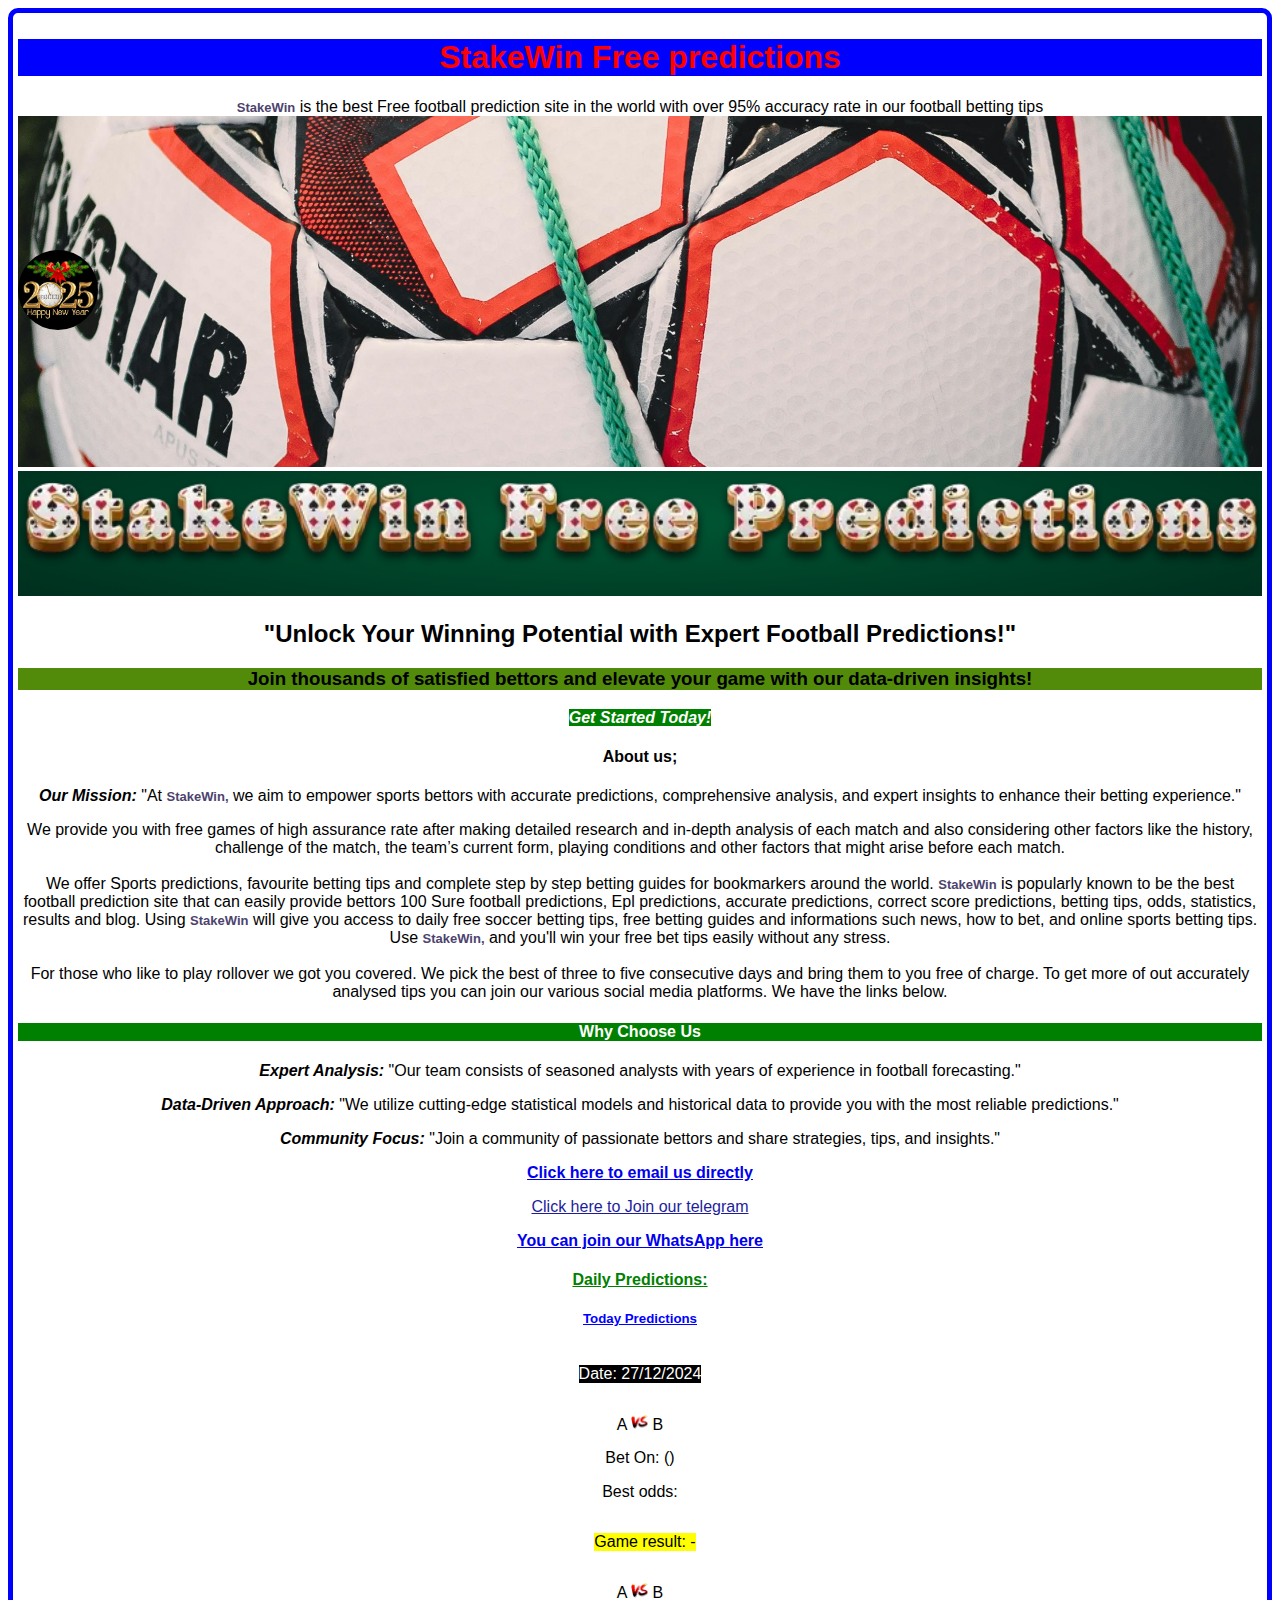
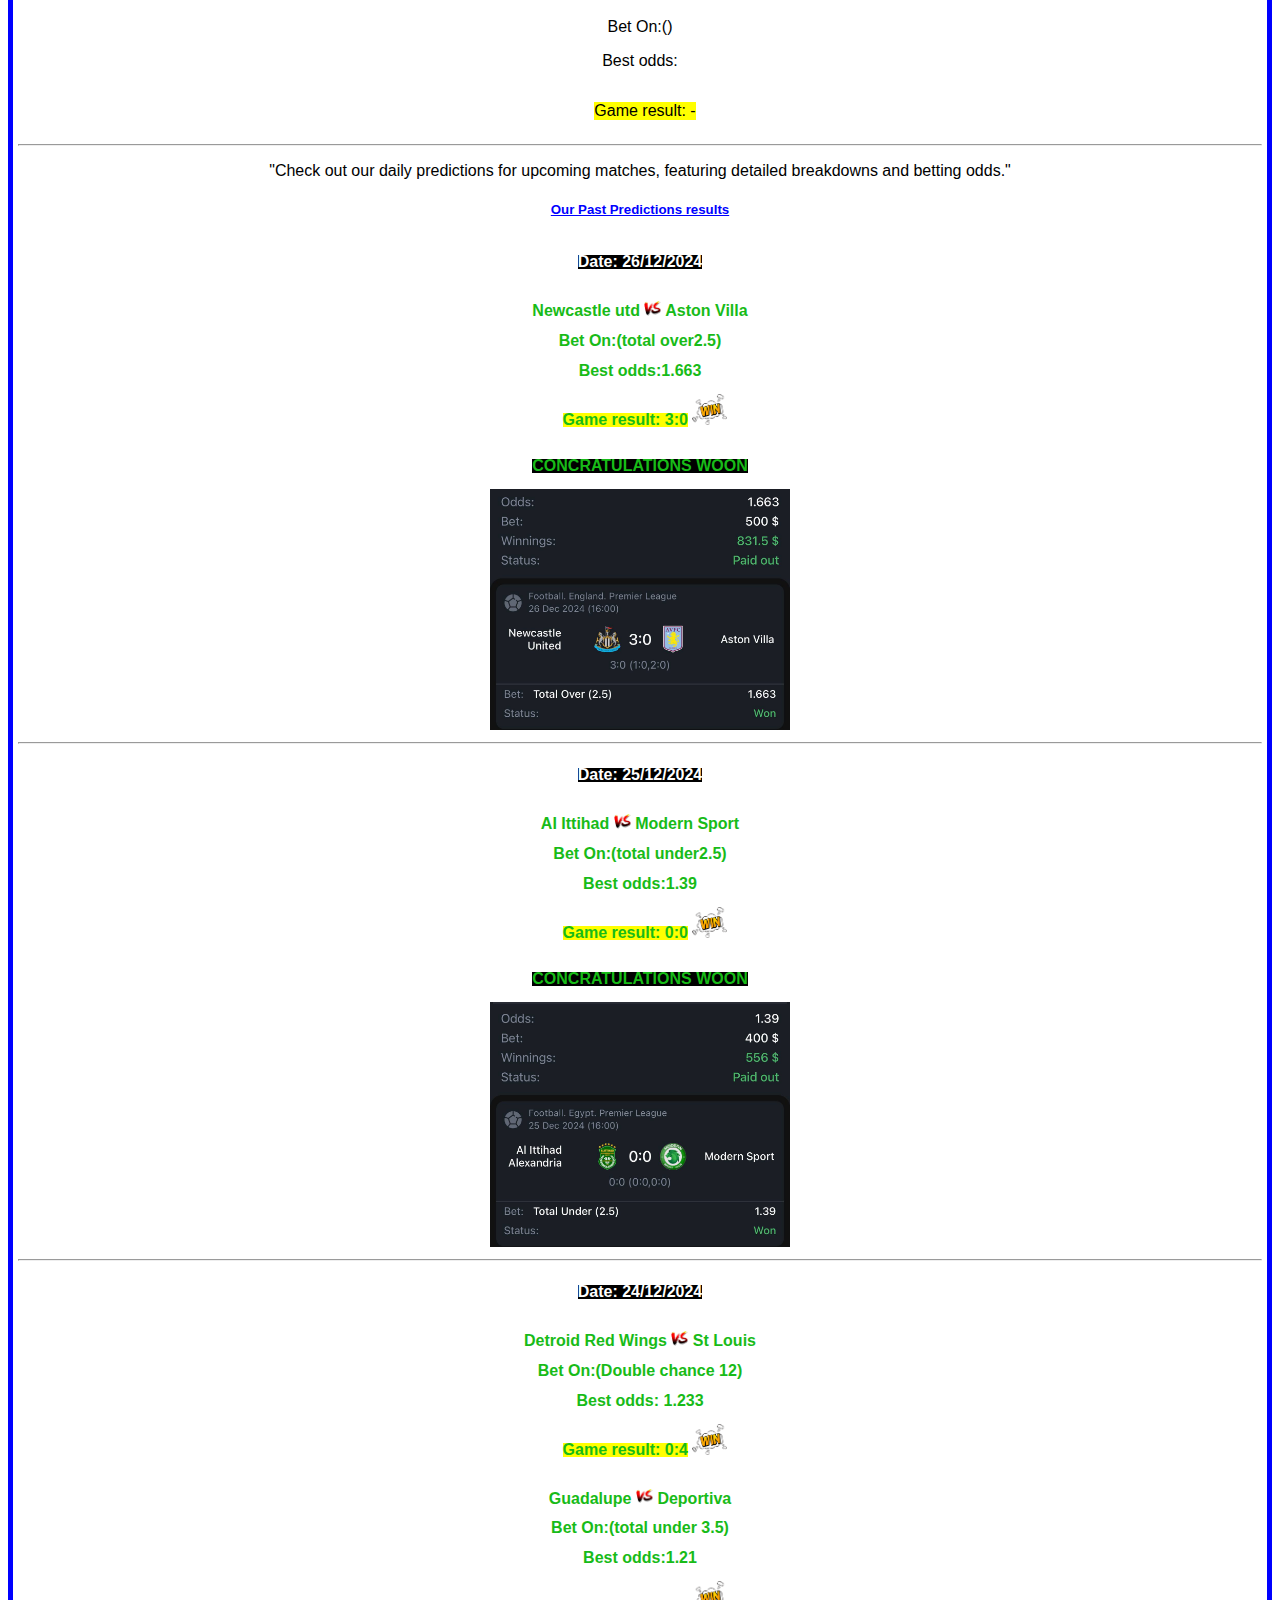
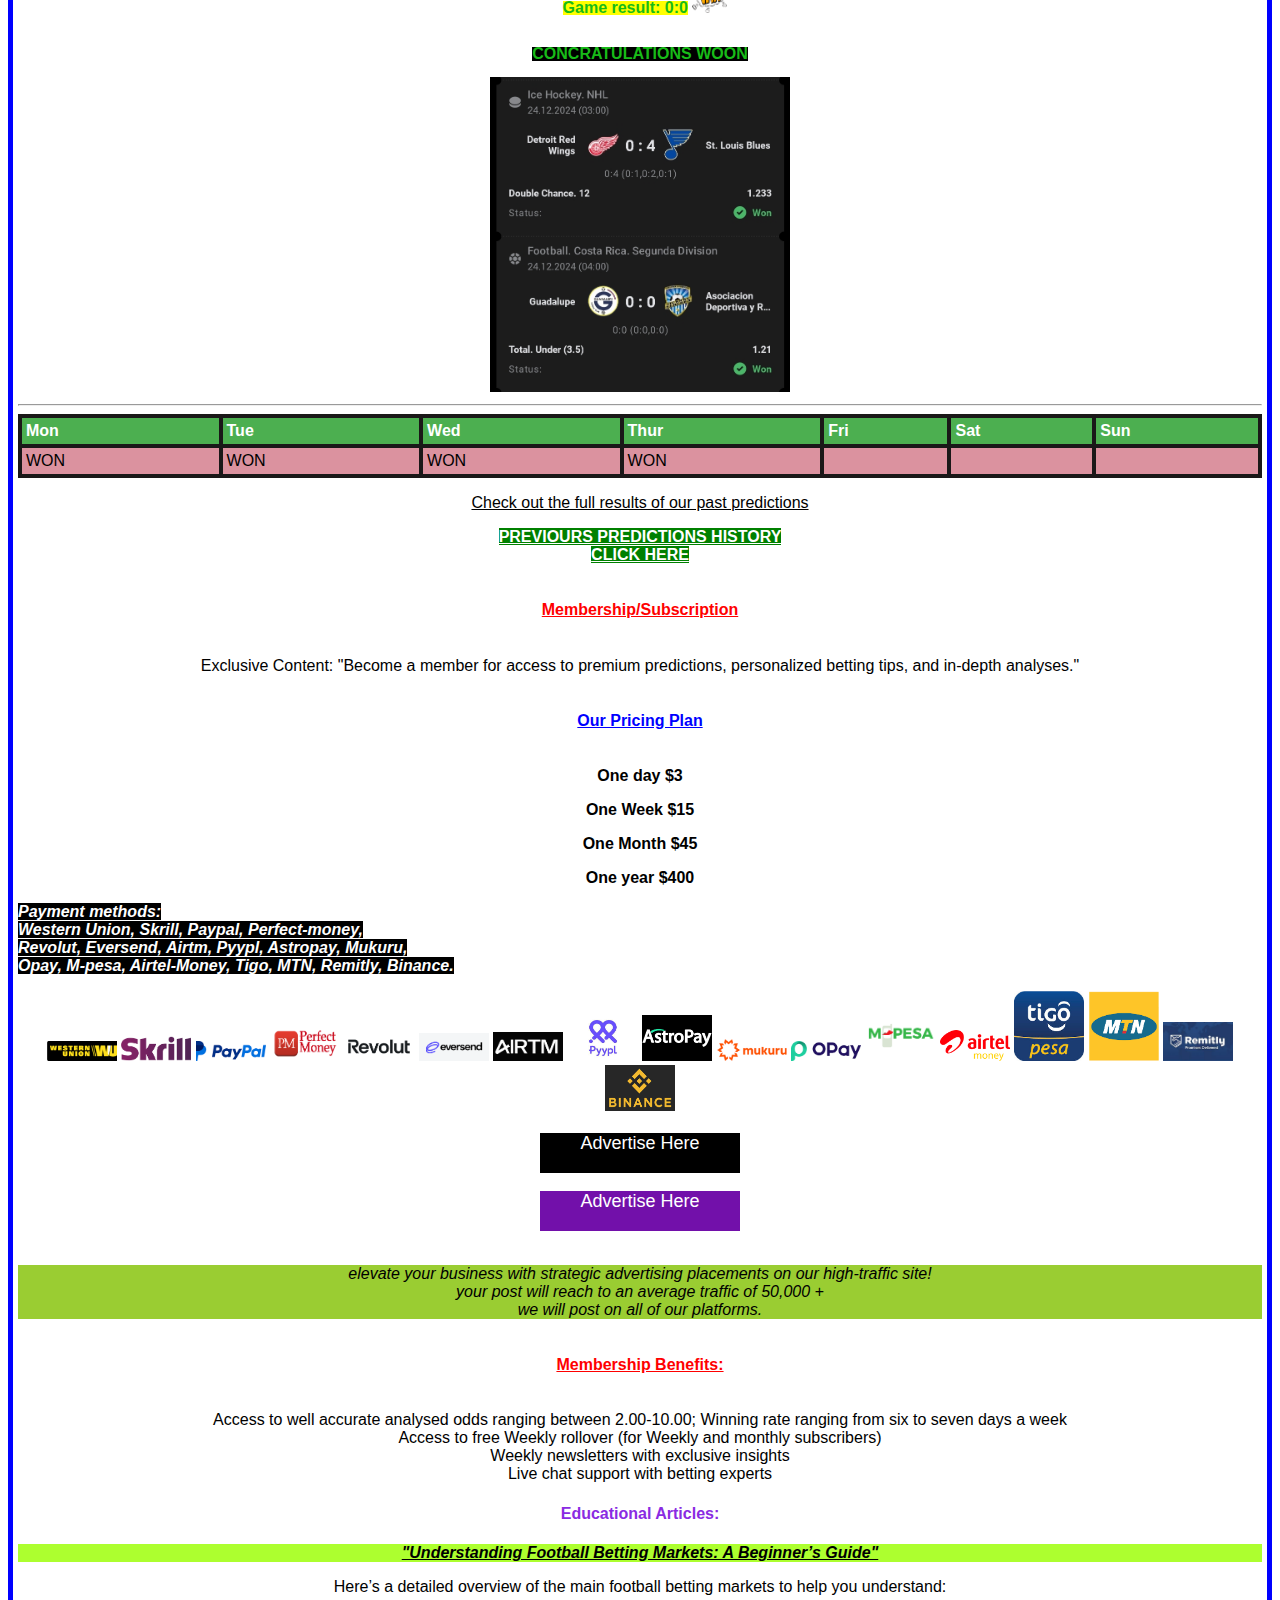
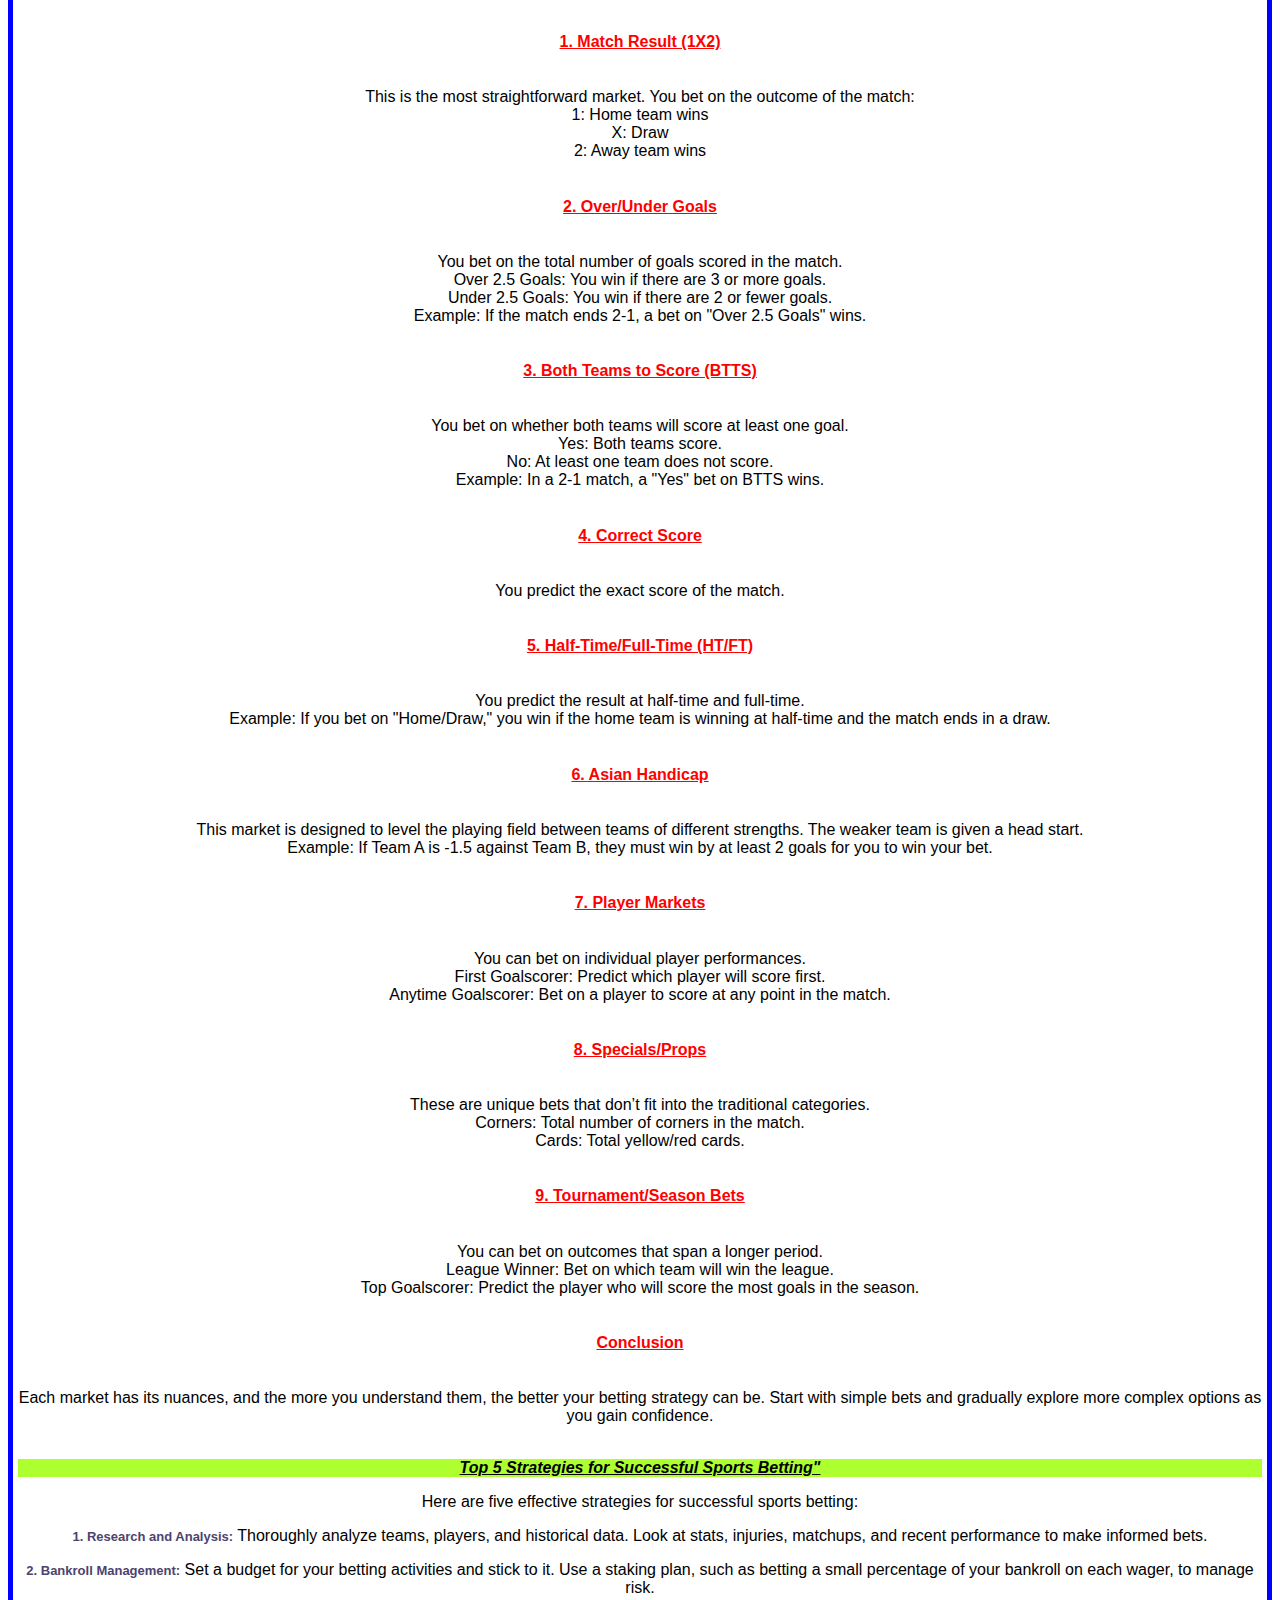
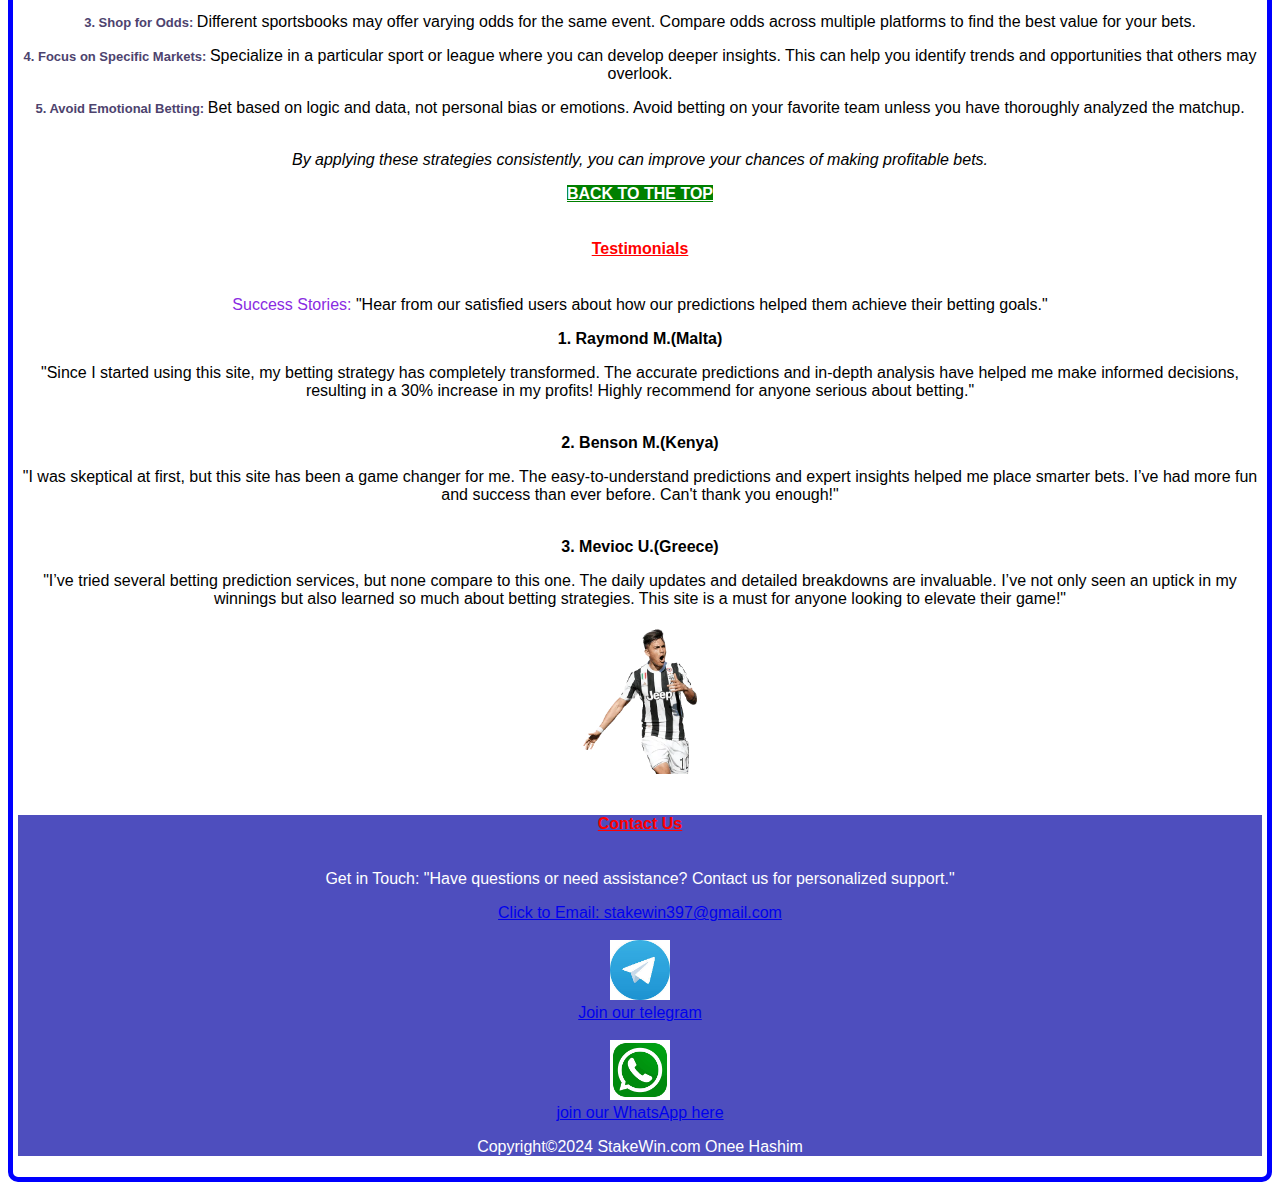
<file: index.HTML>
<!DOCTYPE html>
<html lang="en" >
<head>
    <meta charset="utf-8">
    <meta name="viewport" content="width=device-width, initial-scale=1.0">
    <meta name="keywords" content="fixed matche, today prediction, football prediction, sure odds, Football predictions, Sports betting tips, Winning football bets, Match previews and analysis, Expert betting insights">
    <meta name="description" content="StakeWin is one of the best free football prediction website in the world with over 98% accuracy rate. Let us win together at StakeWin...">
    <title>StakeWin</title>

    <link rel="stylesheet" href="images/style.css">
    <link rel="stylesheet" href="images/table-styles.css">
    


</head>
<body>
 <div class="whole-body-div">
   <div class="Xmastree-div">
      <img class="happy-new-year-image" src="images/happynewyear2025.jpg" alt="image">
   </div>
   <div class="first-header">
      <h1 >StakeWin Free predictions</h1>
      
   </div>
   <div>
      <strong>StakeWin</strong> is the best Free football prediction site in the world with over 95% accuracy rate in our football betting tips
   </div>
   <div>
      <img class="ball-image" src="images/backimage2.jpg" alt="ball image">
   </div>
   <div>
      <img class="title-name" src="images/stakewinfreeimage.png" alt="title">
   </div>
   
   <div>
      <h2>"Unlock Your Winning Potential with Expert Football Predictions!"</h2>
   </div>
   <div>
      <h3>Join thousands of satisfied bettors and elevate your game with our data-driven insights!</h3> 
   </div>
     
   <div>
      <em class="emphasize">Get Started Today!</em>
   </div>
   <div>
      <h4>About us;</h4>
   </div>
   <div>
      <em class="mission">Our Mission:</em> "At <strong> StakeWin,</strong> we aim to empower sports bettors with accurate predictions, comprehensive analysis, and expert insights to enhance their betting experience."

   </div>

    <div>
      <p>
         We provide you with free games of high assurance rate after making detailed research and in-depth analysis of each match and also considering other factors like the history, challenge of the match, the team’s current form, playing conditions and other factors that might arise before each match.<br><br>
   
         We offer Sports predictions, favourite betting tips and  complete step by step betting guides for bookmarkers around the world. <strong>StakeWin</strong> is popularly known to be the best football prediction site that can easily provide bettors 100 Sure football predictions, Epl predictions, accurate predictions, correct score predictions, betting tips, odds, statistics, results and blog. Using <strong>StakeWin</strong> will give you access to daily free soccer betting tips, free betting guides and informations such news, how to bet, and online sports betting tips. Use <strong>StakeWin,</strong> and you'll win your free bet tips easily without any stress.<br><br>
         For those who like to play rollover we got you covered. We pick the best of three to five  consecutive days and bring them to you free of charge.
         To get more of out accurately analysed tips you can join our various social media platforms. We have the links below.
      </p>
   </div>      
        
   <div>
      <h4 class="why-choose">Why Choose Us</h4>
   </div>
   <div>
      <p>
   
         <em>Expert Analysis:</em> "Our team consists of seasoned analysts with years of experience in football forecasting."
      </p>
   
      <p>
        <em> Data-Driven Approach:</em> "We utilize cutting-edge statistical models and historical data to provide you with the most reliable predictions."
   
      </p>
   
      <p>
         <em>Community Focus:</em> "Join a community of passionate bettors and share strategies, tips, and insights."
      </p>
   </div>
     
   <div>
      <div>
         <p>
            <a class="click" href="mailto:stakewin397@gmail.com">Click here to email us directly</a>
         </p>
      </div>
      <div>
      <p>
         <a class="furaha" href="https://t.me/Viralqualityassured">Click here to Join our telegram</a>
      </p>
      </div>
      <div>
      
         <a class="click" href="https://whatsapp.com/channel/0029VaEh8pU47Xe9JU93HY1w">You can join our WhatsApp here</a>
      </div>
         
   </div>
   <div>
      <h4 class="hashim">Daily Predictions:</h4>
   </div>
   <div>
      <h5>Today Predictions</h5>
   </div>

   <div class="today-betsli1-info">
      <p class="date-played">
        Date: 27/12/2024
      </p>
      <p> A <img class="vs-image" src="images/vs-blade-black-panther-logo-hd-transparent-29.png" alt="image"> B </p>
      <p>Bet On:  () </p>
      <p>Best odds:  </p>
      <p class="won-game">Game result: - </p>
      
      <p> A <img class="vs-image" src="images/vs-blade-black-panther-logo-hd-transparent-29.png" alt="image"> B </p>
      <p>Bet On:() </p>
      <p>Best odds: </p>
      <p class="won-game">Game result: - </p>
     
    </div>
    
     <hr>
   
  
   <div>
      <p>
         "Check out our daily predictions for upcoming matches, featuring detailed breakdowns and betting odds."
      </p>
   </div>
   <div>
      <h5>Our Past Predictions results</h5>
   </div>

   <div class="betsli1-info">
      <p class="date-played">
        Date: 26/12/2024
      </p>
      <p> Newcastle utd <img class="vs-image" src="images/vs-blade-black-panther-logo-hd-transparent-29.png" alt="image"> Aston Villa </p>
      <p>Bet On:(total over2.5) </p>
      <p>Best odds:1.663 </p>
      <p class="won-game">Game result: 3:0 </p>
      <img class="win-icon-image" src="images/win-win-vip-fixed-300x268.png" alt="image"><br>
      
      <p class="concratulation-won">CONCRATULATIONS WOON </p>
     
    </div>
    
    <div>
      <img class="betslip-image1" src="images/betslip262024.jpg" alt="betslip">
    </div>
    
     <hr>

     <div class="betsli1-info">
      <p class="date-played">
        Date: 25/12/2024
      </p>
      <p> AI Ittihad <img class="vs-image" src="images/vs-blade-black-panther-logo-hd-transparent-29.png" alt="image"> Modern Sport </p>
      <p>Bet On:(total under2.5) </p>
      <p>Best odds:1.39 </p>
      <p class="won-game">Game result: 0:0 </p>
      <img class="win-icon-image" src="images/win-win-vip-fixed-300x268.png" alt="image"><br>
      
      <p class="concratulation-won">CONCRATULATIONS WOON </p>
     
    </div>
    
    <div>
      <img class="betslip-image1" src="images/betslip252024.jpg" alt="betslip">
    </div>
    
     <hr>
  
    <div class="betsli1-info">
      <p class="date-played">
        Date: 24/12/2024
      </p>
      <p> Detroid Red Wings <img class="vs-image" src="images/vs-blade-black-panther-logo-hd-transparent-29.png" alt="image"> St Louis </p>
      <p>Bet On:(Double chance 12) </p>
      <p>Best odds: 1.233 </p>
      <p class="won-game">Game result: 0:4 </p>
      <img class="win-icon-image" src="images/win-win-vip-fixed-300x268.png" alt="image"><br>
      
      <p> Guadalupe <img class="vs-image" src="images/vs-blade-black-panther-logo-hd-transparent-29.png" alt="image"> Deportiva </p>
      <p>Bet On:(total under 3.5) </p>
      <p>Best odds:1.21 </p>
      <p class="won-game">Game result: 0:0 </p>
      <img class="win-icon-image" src="images/win-win-vip-fixed-300x268.png" alt="image"><br>
      
      <p class="concratulation-won">CONCRATULATIONS WOON </p>
     
    </div>
    
    <div>
      <img class="betslip-image1" src="images/betslip242024.jpg" alt="betslip">
    </div>
    
     <hr>
  
   

      <div class="table-one">
         <table>
            <tr>
               <th>Mon</th>
               <th>Tue</th>
               <th>Wed</th>
               <th>Thur</th>
               <th>Fri</th>
               <th>Sat</th>
               <th>Sun</th>
            </tr>
            <tr>
               <td>WON</td>
               <td>WON</td>
               <td>WON</td>
               <td>WON</td>
               <td></td>
               <td></td>
               <td></td>
            </tr>
         </table>
         
      </div>
      

   <p class="full-results">
      Check out the full results of our past predictions
   </p>
   <p>

      <a class="previous-prediction" href="Past-prediction.html">PREVIOURS PREDICTIONS HISTORY <br>CLICK HERE</a>

   </p> 
     <h6>Membership/Subscription</h6>
   <p>
     Exclusive Content: "Become a member for access to premium predictions, personalized betting tips, and in-depth analyses."
   </p>
   
     <h6 class="our-pricing">Our Pricing Plan</h6>
   
   <p class="day-one">
        One day $3
   </p>

   <p class="day-one">
     One Week $15
   </p>
   <p class="day-one">
     One Month $45
   </p>
   <p class="day-one">
      One year $400
   </p>
 
   <p class="payment-text">
           <em style="background-color: black; color: white;">Payment methods: <br>
             Western Union, Skrill, Paypal, Perfect-money,<br>
              Revolut, Eversend, Airtm, Pyypl, Astropay, Mukuru,<br>
               Opay, M-pesa, Airtel-Money, 
            Tigo, MTN, Remitly, Binance.</em> 
   </p>
        <img src="images/westernunion.png" alt="icon" width="70" height="20">   <img src="images/skrill.png" alt="icon" width="70" height="25">  <img src="images/paypal.png" alt="icon" width="70" height="20">
               <img src="images/perfectmoney.png" alt="icon" width="70" height="35">   <img src="images/revolut.png" alt="icon" width="70" height="29">
                  <img src="images/eversend.png" alt="icon" width="70" height="28">   <img src="images/airtm.png" alt="icon" width="70" height="30">  <img src="images/pyypl.jpeg" alt="icon" width="70" height="47">  <img src="images/astropay.png" alt="icon"
                   width="70" height="47">  <img src="images/mukuru.png" alt="icon" width="70" height="22">   <img src="images/opay.png" alt="icon" width="70" height="20">   <img src="images/mpesa.png" alt="icon" width="70" height="51">
                      <img src="images/airtelmoney.png" alt="icon" width="70" height="31">   <img src="images/tigo.jpeg" alt="icon" width="70" height="70">  <img src="images/mtn.png" alt="icon" width="70" height="70">   <img src="images/remitly.jpeg" alt="icon" width="70" height="39">
                        <img src="images/binance.jpeg" alt="icon" width="70" height="46"> <br><br>
         
                      

         <div id="box1">Advertise Here</div><br><br> 
         <div id="box2">Advertise Here</div><br><br>   
      
   <p class="business-advert">elevate your business with strategic advertising placements on our high-traffic site! <br>
      your post will reach to an average traffic of 50,000 + <br>
     we will post on all of our platforms.
   </p>

 
     <h6>Membership Benefits:</h6>
   <p>
      Access to well accurate analysed odds ranging between 2.00-10.00; Winning rate ranging from six to seven days a week <br>
      Access to free Weekly rollover (for Weekly and monthly subscribers) <br>
     Weekly newsletters with exclusive insights<br>
     Live chat support with betting experts
 

   </p>
   
    <h4 class="education-article">Educational Articles:</h4>

   <p class="biginers-guide">
        "Understanding Football Betting Markets: A Beginner’s Guide"
   </p>

   <p>

    Here’s a detailed overview of the main football betting markets to help you understand:

   </p>
     <h6>1. Match Result (1X2)</h6> 
   <p>
      This is the most straightforward market. You bet on the outcome of the match:<br>
      
      1: Home team wins <br>
      
      X: Draw <br>
      
      2: Away team wins 
   </p>
      <h6>2. Over/Under Goals </h6>
   <p>
      You bet on the total number of goals scored in the match. <br>
      
      Over 2.5 Goals: You win if there are 3 or more goals. <br>
      
      Under 2.5 Goals: You win if there are 2 or fewer goals. <br>
      
      Example: If the match ends 2-1, a bet on "Over 2.5 Goals" wins.
   </p>
      <h6> 3. Both Teams to Score (BTTS)</h6>
   <p>
      You bet on whether both teams will score at least one goal. <br>
      
      Yes: Both teams score. <br>
      
      No: At least one team does not score. <br>
      
      Example: In a 2-1 match, a "Yes" bet on BTTS wins.

   </p>
      
      <h6> 4. Correct Score</h6>
   <p>
      
      You predict the exact score of the match. <br>
   </p>
      
       <h6>5. Half-Time/Full-Time (HT/FT)</h6>
   <p>
      You predict the result at half-time and full-time. <br>
      
      Example: If you bet on "Home/Draw," you win if the home team is winning at half-time and the match ends in a draw.
   </p>
     <h6> 6. Asian Handicap </h6>
   <p>
      This market is designed to level the playing field between teams of different strengths. The weaker team is given a head start. <br>
      
      Example: If Team A is -1.5 against Team B, they must win by at least 2 goals for you to win your bet.
   </p>
      <h6>7. Player Markets </h6>
   <p>
      You can bet on individual player performances. <br>
      
      First Goalscorer: Predict which player will score first. <br>
      
      Anytime Goalscorer: Bet on a player to score at any point in the match. 
   </p>
      <h6> 8. Specials/Props</h6>

   <p>
      
      These are unique bets that don’t fit into the traditional categories. <br>
      
      Corners: Total number of corners in the match. <br>
      
      Cards: Total yellow/red cards.
   </p>
     <h6> 9. Tournament/Season Bets </h6>
   <p>
      
      You can bet on outcomes that span a longer period. <br>
      
      League Winner: Bet on which team will win the league. <br>
      
      Top Goalscorer: Predict the player who will score the most goals in the season. <br>
   </p>
     <h6> Conclusion </h6>
   <p>
      Each market has its nuances, and the more you understand them, the better your betting strategy can be. Start with simple bets and gradually explore more complex options as you gain confidence. <br><br>
   </p>
   <p class="biginers-guide">
     Top 5 Strategies for Successful Sports Betting"
   </p>
   <p>
     Here are five effective strategies for successful sports betting:
   </p>
   
   <p>
      <strong>1. Research and Analysis:</strong> Thoroughly analyze teams, players, and historical data. Look at stats, injuries, matchups, and recent performance to make informed bets. <br>
   </p>
     <strong> 2. Bankroll Management:</strong> Set a budget for your betting activities and stick to it. Use a staking plan, such as betting a small percentage of your bankroll on each wager, to manage risk. <br>
   <p>
    <strong> 3. Shop for Odds: </strong> Different sportsbooks may offer varying odds for the same event. Compare odds across multiple platforms to find the best value for your bets. <br>
   </p>
   <p>
    <strong> 4. Focus on Specific Markets: </strong> Specialize in a particular sport or league where you can develop deeper insights. This can help you identify trends and opportunities that others may overlook. <br>
   </p>
   <p>
     <strong>5. Avoid Emotional Betting: </strong> Bet based on logic and data, not personal bias or emotions. Avoid betting on your favorite team unless you have thoroughly analyzed the matchup. <br><br>
   </p>
   <p class="profitable-bets">
     By applying these strategies consistently, you can improve your chances of making profitable bets.
   </p>
   <a class="top-link" href="#">BACK TO THE TOP</a>
    <h6>Testimonials</h6>
   <p>
    <span class="education-article">Success Stories: </span> "Hear from our satisfied users about how our predictions helped them achieve their betting goals." 
   </p>
   <p class="mission-testmonial">
     1. Raymond M.(Malta)
   </p>
   <p>
    "Since I started using this site, my betting strategy has completely transformed. The accurate predictions and in-depth analysis have helped me make informed decisions, resulting in a 30% increase in my profits! Highly recommend for anyone serious about betting." <br><br>
   </p>
   <p class="mission-testmonial">
      2. Benson M.(Kenya)
   </p>
   <p>
     "I was skeptical at first, but this site has been a game changer for me. The easy-to-understand predictions and expert insights helped me place smarter bets. I’ve had more fun and success than ever before. Can't thank you enough!" <br><br>
   </p>
   <p class="mission-testmonial">
      3. Mevioc U.(Greece)
   </p>
   <p>
      "I’ve tried several betting prediction services, but none compare to this one. The daily updates and detailed breakdowns are invaluable. I’ve not only seen an uptick in my winnings but also learned so much about betting strategies. This site is a must for anyone looking to elevate their game!"

   </p>
   <img class="soccer-player" src="images/vip-soccer-play-1x2-1.png.webp" alt="player">
   <div class="final">
      <div>
         <h6>Contact Us</h6>
         <p>
            Get in Touch: "Have questions or need assistance? Contact us for personalized support."
         </p>
      </div>
      <div>
         <a class="project-finale" href="mailto:stakewin397@gmail.com">Click to Email: stakewin397@gmail.com</a><br><br>
         <a class="project-finale" href="https://t.me/Viralqualityassured"><img src="images/img.001.jpeg" alt="icon" width="60" height="30"><br> Join our telegram</a><br><br>
         <a class="project-finale" href="https://whatsapp.com/channel/0029VaEh8pU47Xe9JU93HY1w"><img src="images/whatsapp.png" alt="icon" width="60" height="30"><br> join our WhatsApp here</a><br>
          
         <p>
         Copyright&copy;2024 StakeWin.com Onee Hashim 
      </p>
      </div>
   </div>

     
        
   
  </div>
   
</body>

</html>
</file>
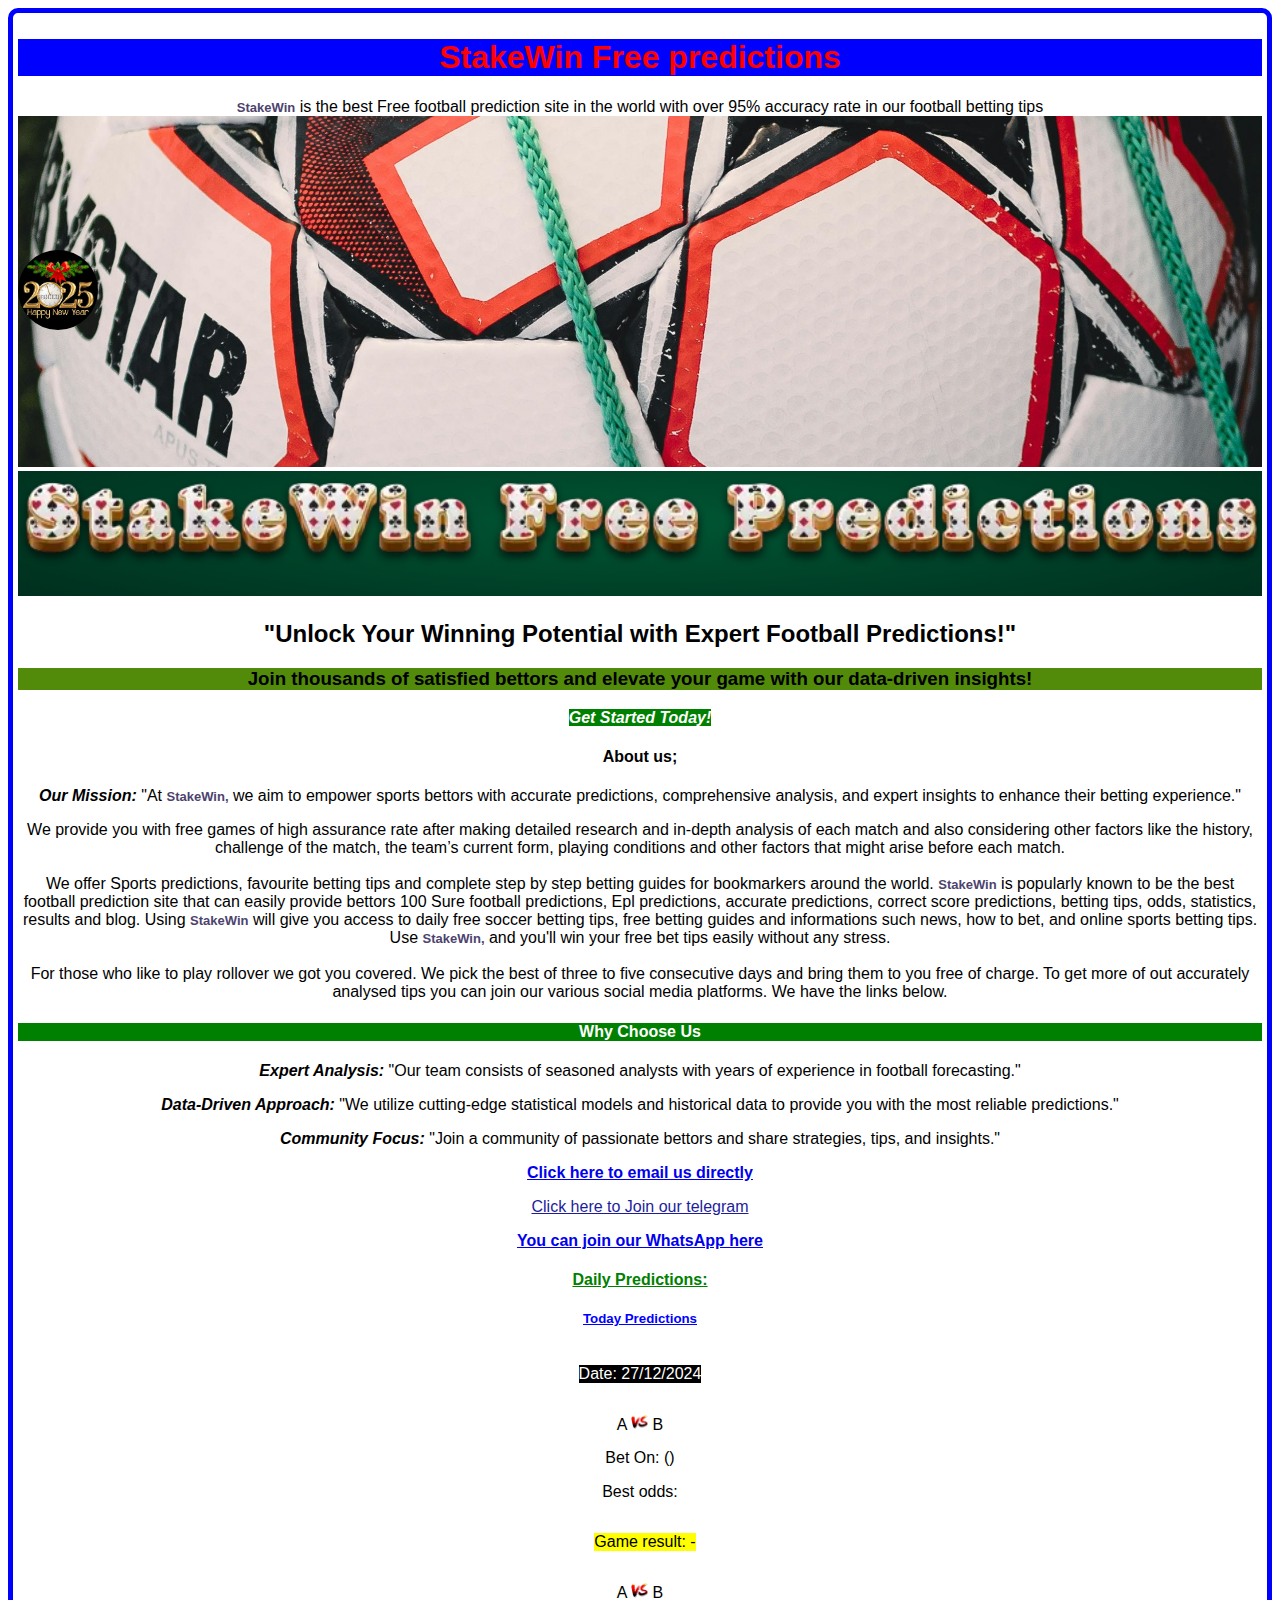
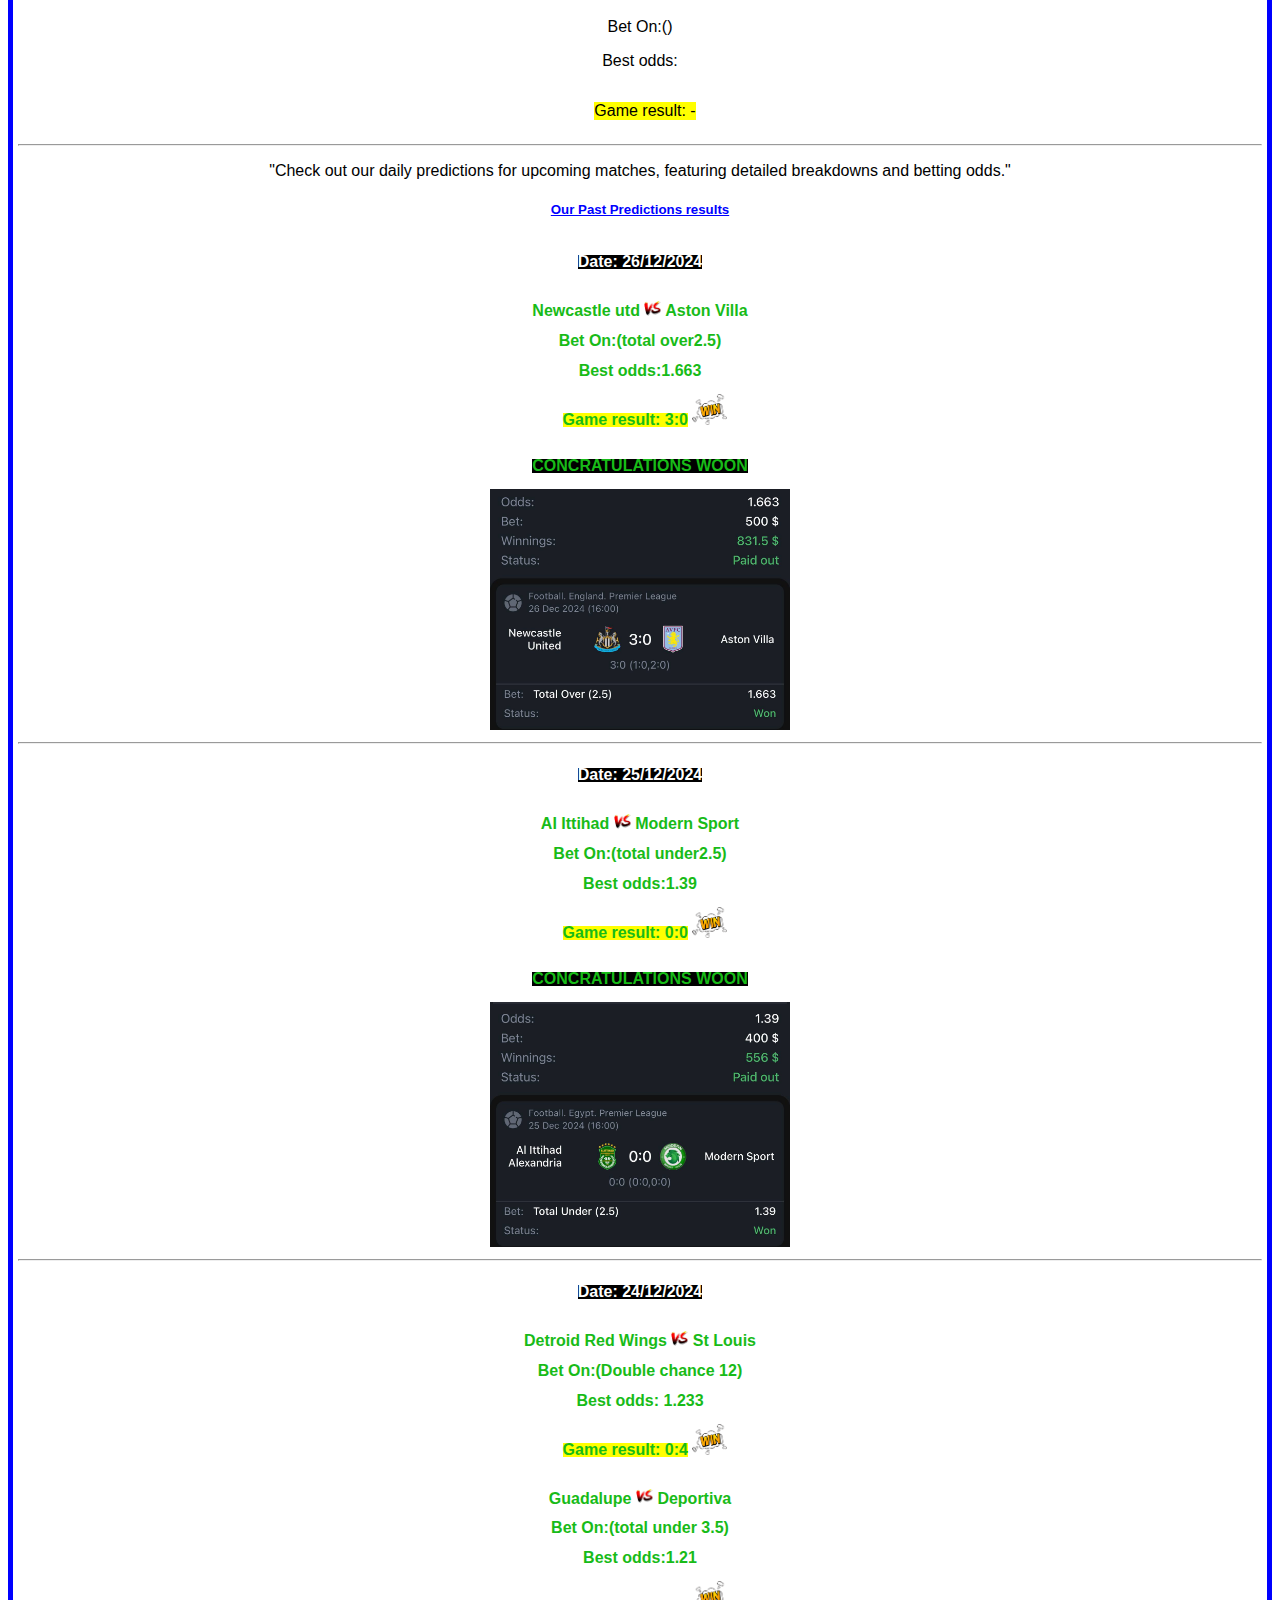
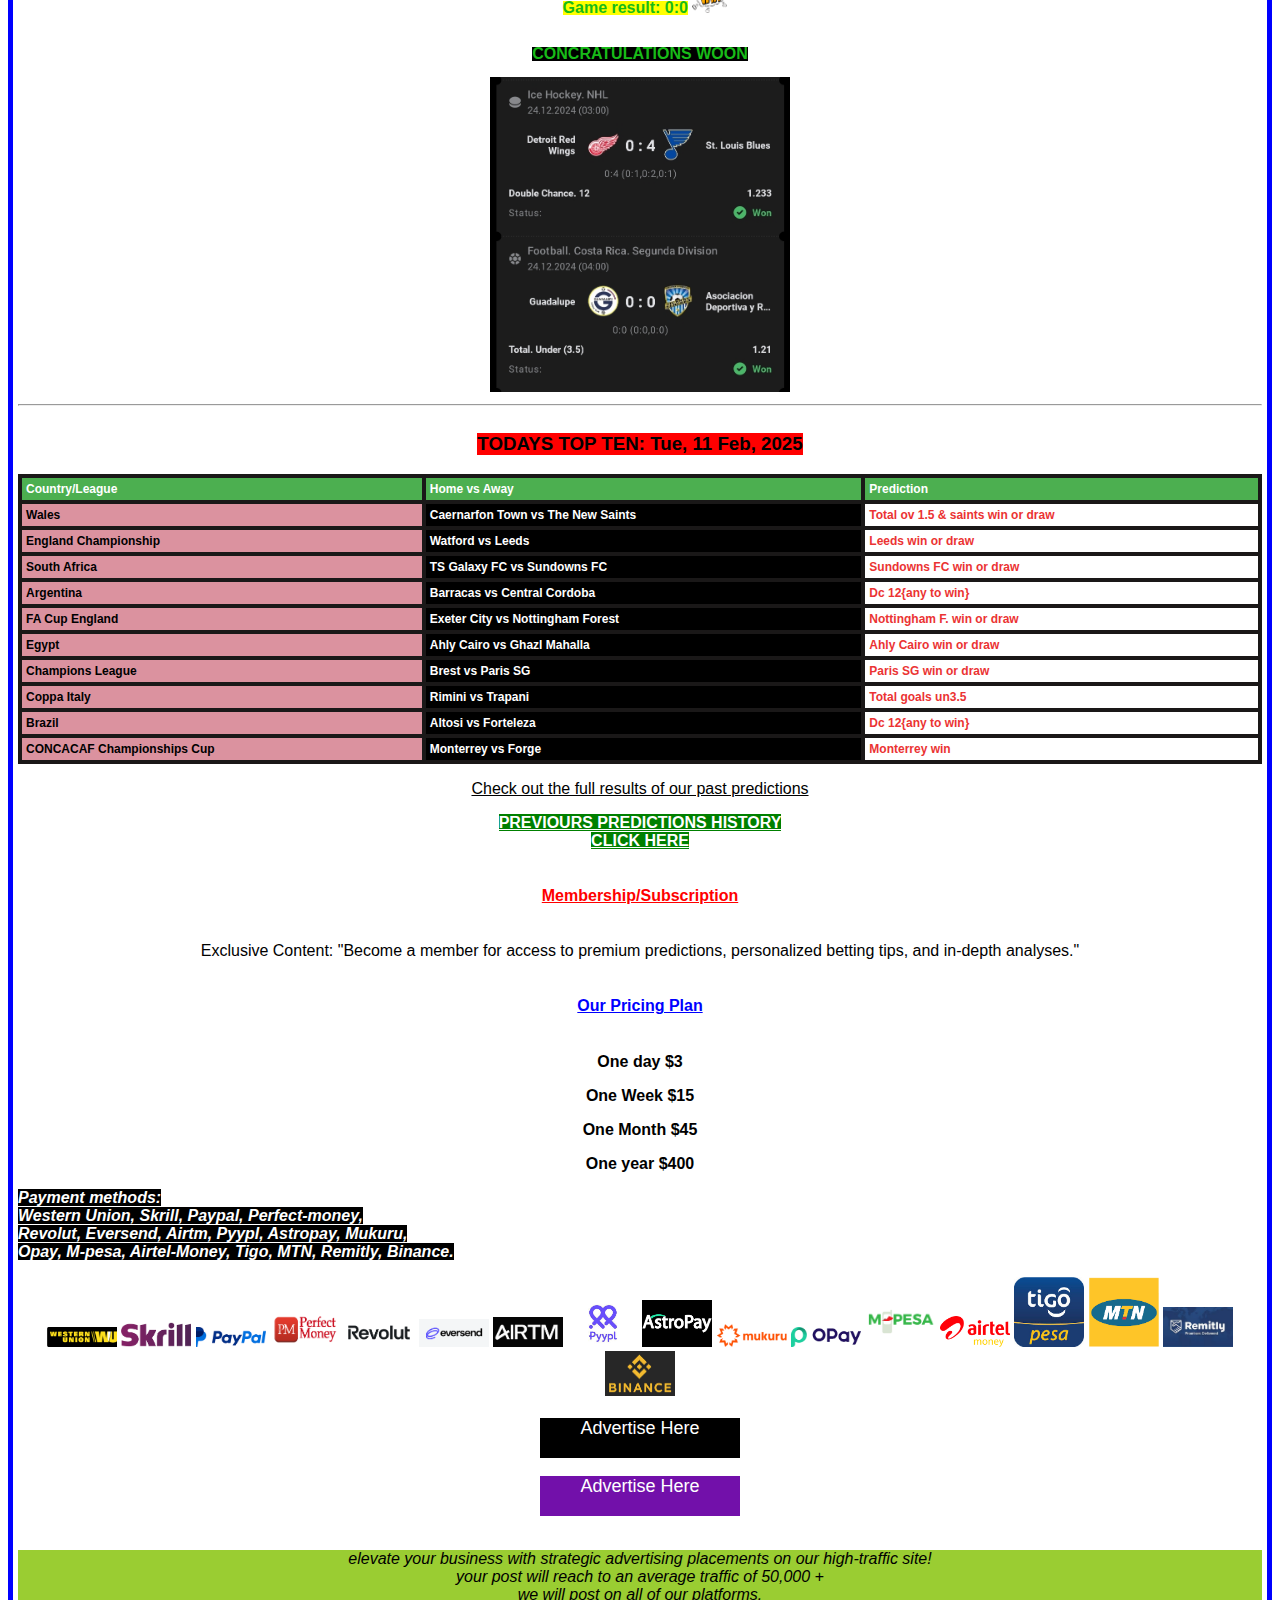
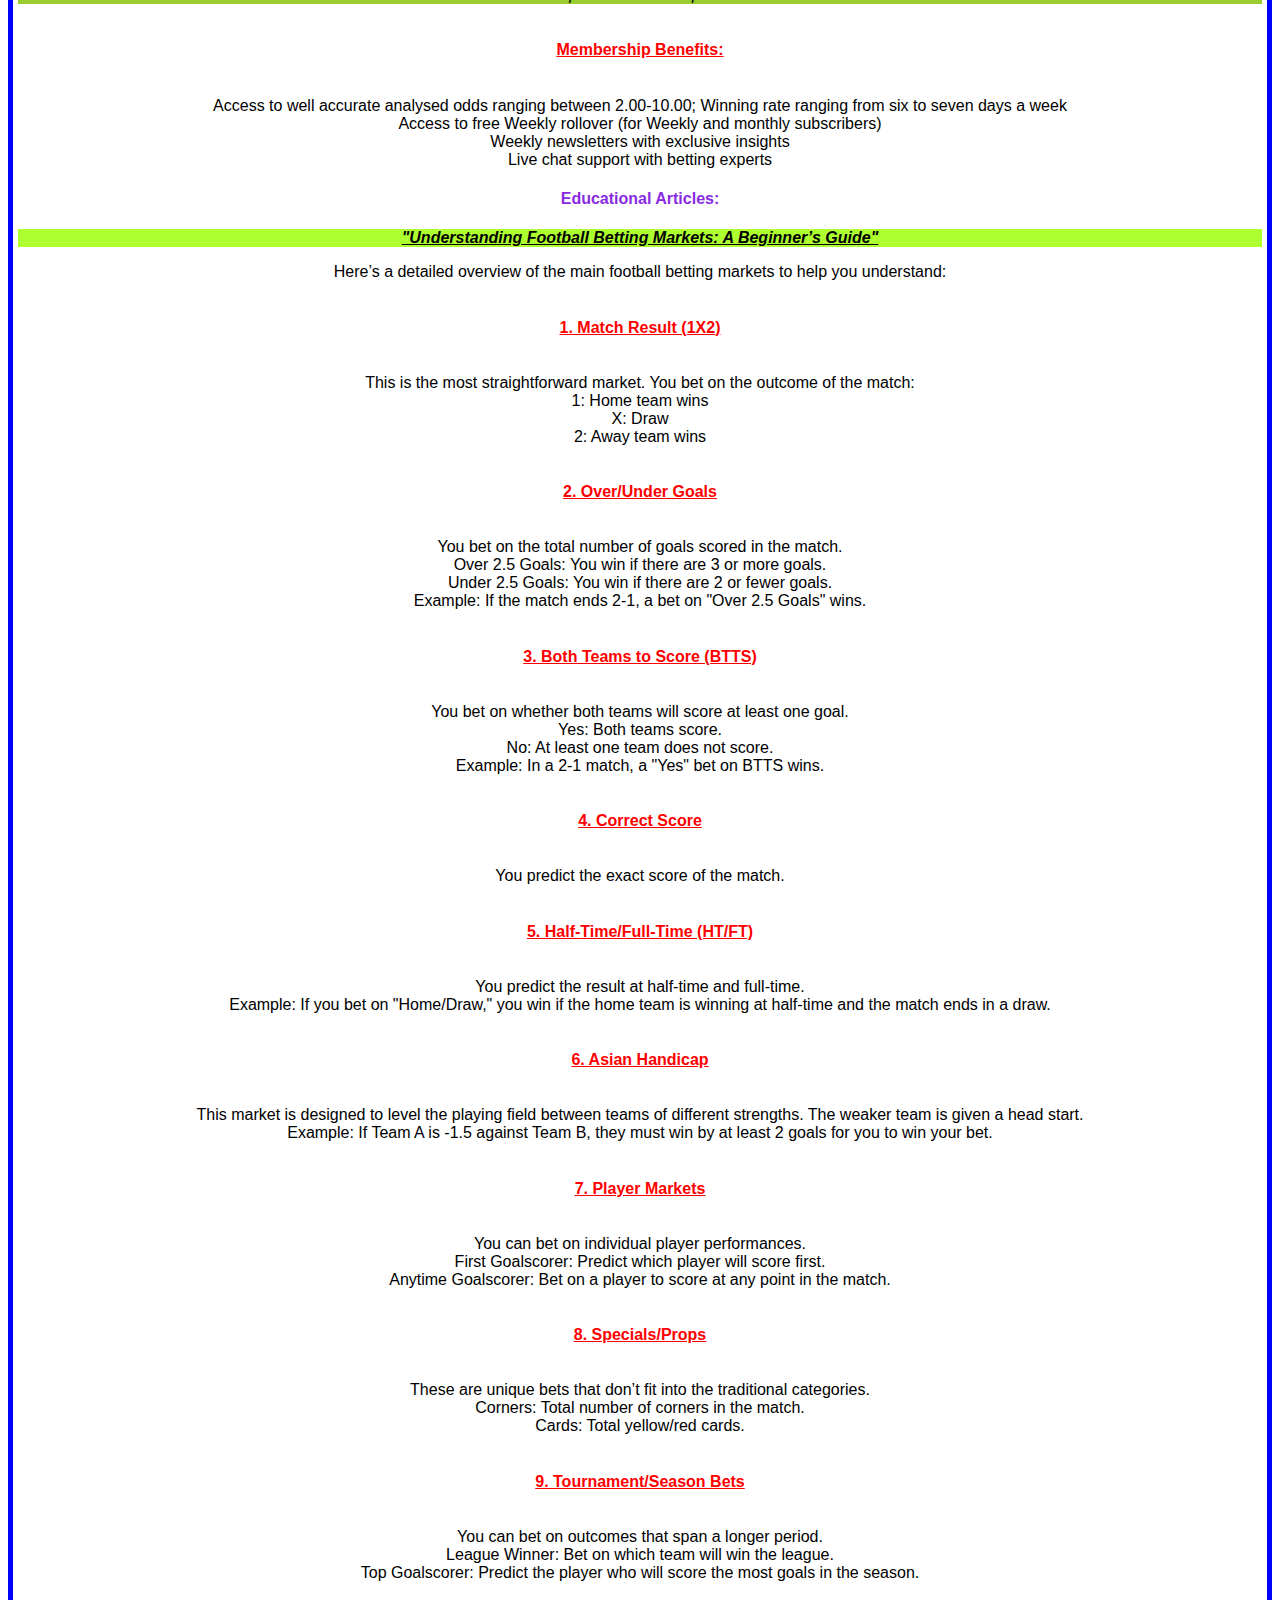
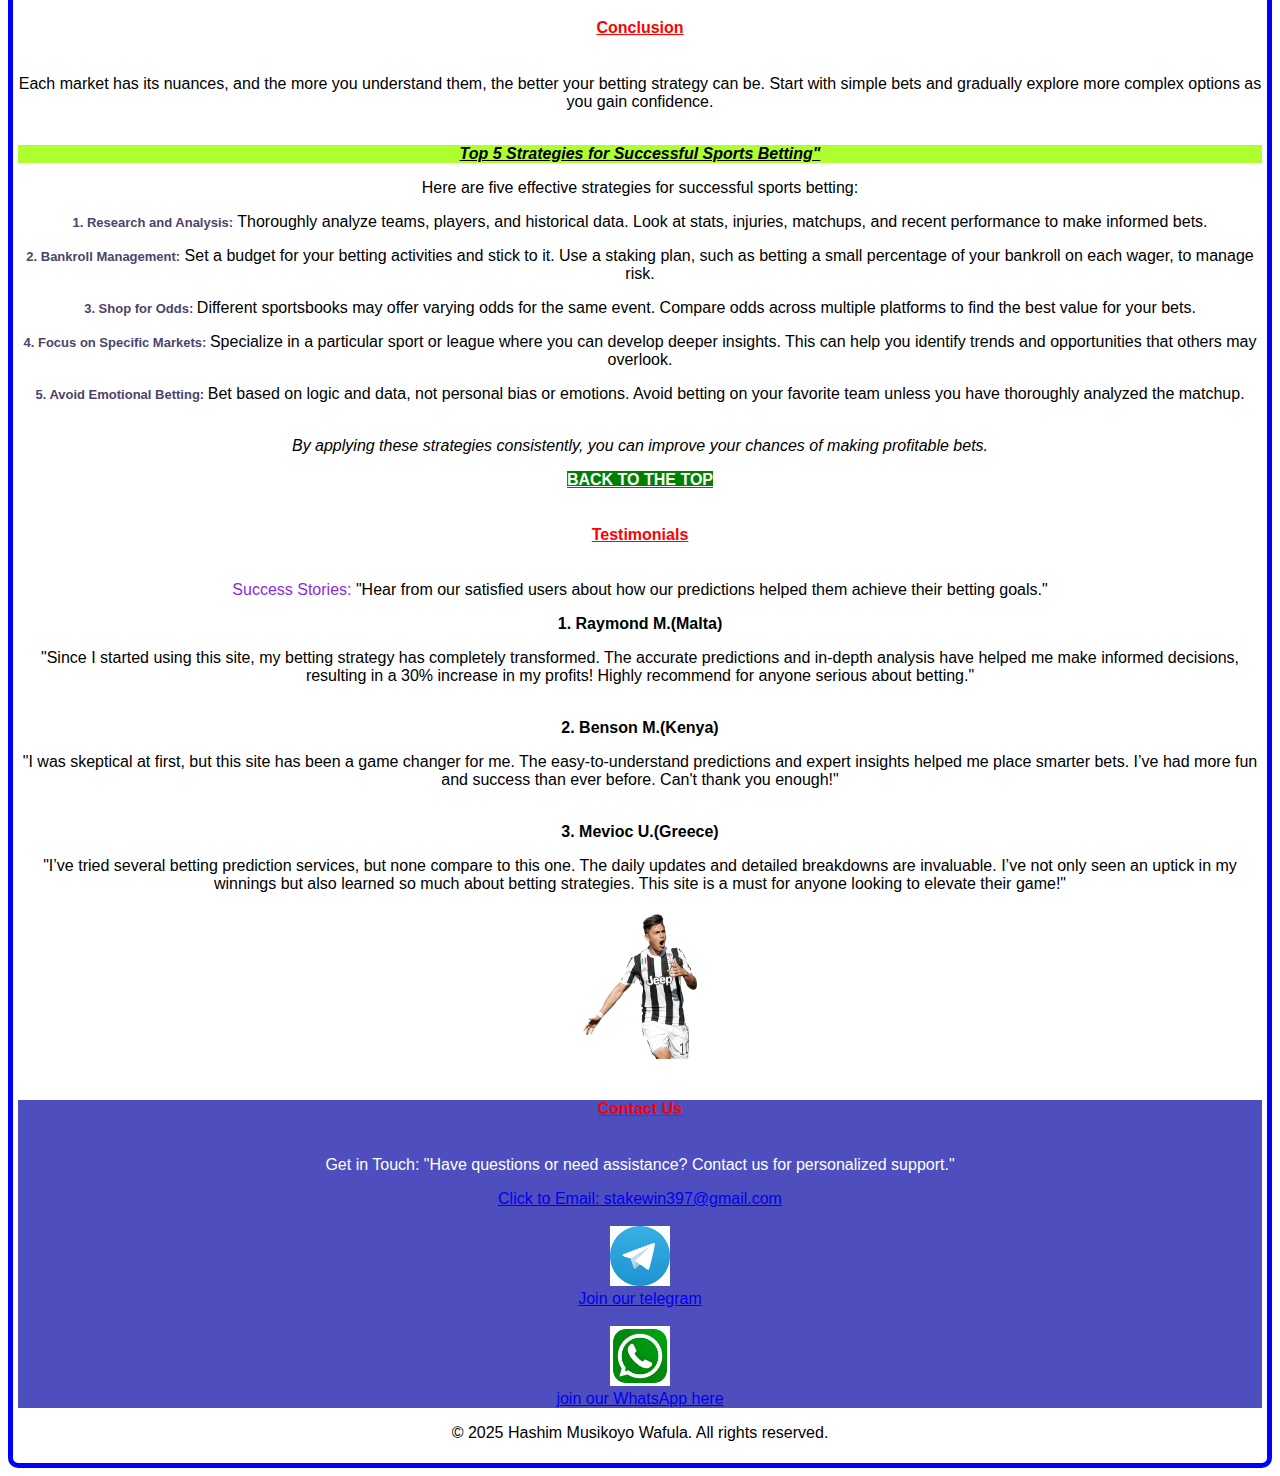
<file: index.html>
<!DOCTYPE html>
<html lang="en" >
<head>
    <meta charset="utf-8">
    <meta name="viewport" content="width=device-width, initial-scale=1.0">
    <meta name="keywords" content="fixed matche, today prediction, football prediction, sure odds, Football predictions, Sports betting tips, Winning football bets, Match previews and analysis, Expert betting insights">
    <meta name="description" content="StakeWin is one of the best free football prediction website in the world with over 98% accuracy rate. Let us win together at StakeWin...">
    <title>StakeWin</title>

    <link rel="stylesheet" href="images/style.css">
    <link rel="stylesheet" href="images/table-styles.css">
    


</head>
<body>
 <div class="whole-body-div">
   <div class="Xmastree-div">
      <img class="happy-new-year-image" src="images/happynewyear2025.jpg" alt="image">
   </div>
   <div class="first-header">
      <h1 >StakeWin Free predictions</h1>
      
   </div>
   <div>
      <strong>StakeWin</strong> is the best Free football prediction site in the world with over 95% accuracy rate in our football betting tips
   </div>
   <div>
      <img class="ball-image" src="images/backimage2.jpg" alt="ball image">
   </div>
   <div>
      <img class="title-name" src="images/stakewinfreeimage.png" alt="title">
   </div>
   
   <div>
      <h2>"Unlock Your Winning Potential with Expert Football Predictions!"</h2>
   </div>
   <div>
      <h3>Join thousands of satisfied bettors and elevate your game with our data-driven insights!</h3> 
   </div>
     
   <div>
      <em class="emphasize">Get Started Today!</em>
   </div>
   <div>
      <h4>About us;</h4>
   </div>
   <div>
      <em class="mission">Our Mission:</em> "At <strong> StakeWin,</strong> we aim to empower sports bettors with accurate predictions, comprehensive analysis, and expert insights to enhance their betting experience."

   </div>

    <div>
      <p>
         We provide you with free games of high assurance rate after making detailed research and in-depth analysis of each match and also considering other factors like the history, challenge of the match, the team’s current form, playing conditions and other factors that might arise before each match.<br><br>
   
         We offer Sports predictions, favourite betting tips and  complete step by step betting guides for bookmarkers around the world. <strong>StakeWin</strong> is popularly known to be the best football prediction site that can easily provide bettors 100 Sure football predictions, Epl predictions, accurate predictions, correct score predictions, betting tips, odds, statistics, results and blog. Using <strong>StakeWin</strong> will give you access to daily free soccer betting tips, free betting guides and informations such news, how to bet, and online sports betting tips. Use <strong>StakeWin,</strong> and you'll win your free bet tips easily without any stress.<br><br>
         For those who like to play rollover we got you covered. We pick the best of three to five  consecutive days and bring them to you free of charge.
         To get more of out accurately analysed tips you can join our various social media platforms. We have the links below.
      </p>
   </div>      
        
   <div>
      <h4 class="why-choose">Why Choose Us</h4>
   </div>
   <div>
      <p>
   
         <em>Expert Analysis:</em> "Our team consists of seasoned analysts with years of experience in football forecasting."
      </p>
   
      <p>
        <em> Data-Driven Approach:</em> "We utilize cutting-edge statistical models and historical data to provide you with the most reliable predictions."
   
      </p>
   
      <p>
         <em>Community Focus:</em> "Join a community of passionate bettors and share strategies, tips, and insights."
      </p>
   </div>
     
   <div>
      <div>
         <p>
            <a class="click" href="mailto:stakewin397@gmail.com">Click here to email us directly</a>
         </p>
      </div>
      <div>
      <p>
         <a class="furaha" href="https://t.me/Viralqualityassured">Click here to Join our telegram</a>
      </p>
      </div>
      <div>
      
         <a class="click" href="https://whatsapp.com/channel/0029VaEh8pU47Xe9JU93HY1w">You can join our WhatsApp here</a>
      </div>
         
   </div>
   <div>
      <h4 class="hashim">Daily Predictions:</h4>
   </div>
   <div>
      <h5>Today Predictions</h5>
   </div>

   <div class="today-betsli1-info">
      <p class="date-played">
        Date: 27/12/2024
      </p>
      <p> A <img class="vs-image" src="images/vs-blade-black-panther-logo-hd-transparent-29.png" alt="image"> B </p>
      <p>Bet On:  () </p>
      <p>Best odds:  </p>
      <p class="won-game">Game result: - </p>
      
      <p> A <img class="vs-image" src="images/vs-blade-black-panther-logo-hd-transparent-29.png" alt="image"> B </p>
      <p>Bet On:() </p>
      <p>Best odds: </p>
      <p class="won-game">Game result: - </p>
     
    </div>
    
     <hr>
   
  
   <div>
      <p>
         "Check out our daily predictions for upcoming matches, featuring detailed breakdowns and betting odds."
      </p>
   </div>
   <div>
      <h5>Our Past Predictions results</h5>
   </div>

   <div class="betsli1-info">
      <p class="date-played">
        Date: 26/12/2024
      </p>
      <p> Newcastle utd <img class="vs-image" src="images/vs-blade-black-panther-logo-hd-transparent-29.png" alt="image"> Aston Villa </p>
      <p>Bet On:(total over2.5) </p>
      <p>Best odds:1.663 </p>
      <p class="won-game">Game result: 3:0 </p>
      <img class="win-icon-image" src="images/win-win-vip-fixed-300x268.png" alt="image"><br>
      
      <p class="concratulation-won">CONCRATULATIONS WOON </p>
     
    </div>
    
    <div>
      <img class="betslip-image1" src="images/betslip262024.jpg" alt="betslip">
    </div>
    
     <hr>

     <div class="betsli1-info">
      <p class="date-played">
        Date: 25/12/2024
      </p>
      <p> AI Ittihad <img class="vs-image" src="images/vs-blade-black-panther-logo-hd-transparent-29.png" alt="image"> Modern Sport </p>
      <p>Bet On:(total under2.5) </p>
      <p>Best odds:1.39 </p>
      <p class="won-game">Game result: 0:0 </p>
      <img class="win-icon-image" src="images/win-win-vip-fixed-300x268.png" alt="image"><br>
      
      <p class="concratulation-won">CONCRATULATIONS WOON </p>
     
    </div>
    
    <div>
      <img class="betslip-image1" src="images/betslip252024.jpg" alt="betslip">
    </div>
    
     <hr>
  
    <div class="betsli1-info">
      <p class="date-played">
        Date: 24/12/2024
      </p>
      <p> Detroid Red Wings <img class="vs-image" src="images/vs-blade-black-panther-logo-hd-transparent-29.png" alt="image"> St Louis </p>
      <p>Bet On:(Double chance 12) </p>
      <p>Best odds: 1.233 </p>
      <p class="won-game">Game result: 0:4 </p>
      <img class="win-icon-image" src="images/win-win-vip-fixed-300x268.png" alt="image"><br>
      
      <p> Guadalupe <img class="vs-image" src="images/vs-blade-black-panther-logo-hd-transparent-29.png" alt="image"> Deportiva </p>
      <p>Bet On:(total under 3.5) </p>
      <p>Best odds:1.21 </p>
      <p class="won-game">Game result: 0:0 </p>
      <img class="win-icon-image" src="images/win-win-vip-fixed-300x268.png" alt="image"><br>
      
      <p class="concratulation-won">CONCRATULATIONS WOON </p>
     
    </div>
    
    <div>
      <img class="betslip-image1" src="images/betslip242024.jpg" alt="betslip">
    </div>
    
     <hr>
  
      <h3 class="today-prediction-date">TODAYS TOP TEN: Tue, 11 Feb, 2025</h3>
     
     <div class="table-container">
      <table>
          <thead>
              <tr>
                  <th>Country/League</th>
                  <th>Home vs Away</th>
                  <th>Prediction</th>
                 
              </tr>
          </thead>
          <tbody>
              <tr><td>Wales</td><td class="home-away"> Caernarfon Town vs The New Saints</td><td class="today-prediction">Total ov 1.5 & saints win or draw</td></tr>
              <tr><td>England Championship</td><td class="home-away">Watford vs Leeds</td><td class="today-prediction">Leeds win or draw</td></tr>
              <tr><td>South Africa</td><td class="home-away">TS Galaxy FC vs Sundowns FC</td><td class="today-prediction">Sundowns FC win or draw</td></tr>
              <tr><td>Argentina </td><td class="home-away">Barracas vs Central Cordoba</td><td class="today-prediction">Dc 12{any to win}</td></tr>
              <tr><td>FA Cup England</td><td class="home-away">Exeter City vs Nottingham Forest</td><td class="today-prediction"> Nottingham F. win or draw</td></tr>
              <tr><td>Egypt</td><td class="home-away">Ahly Cairo vs Ghazl Mahalla</td><td class="today-prediction">Ahly Cairo win or draw</td></tr>
              <tr><td>Champions League</td><td class="home-away">Brest vs Paris SG</td><td class="today-prediction">Paris SG win or draw</td></tr>
              <tr><td>Coppa Italy </td><td class="home-away">Rimini vs Trapani</td><td class="today-prediction">Total goals un3.5</td></tr>
              <tr><td>Brazil</td><td class="home-away">Altosi vs Forteleza</td><td class="today-prediction">Dc 12{any to win}</td></tr>
              <tr><td>CONCACAF Championships Cup</td><td class="home-away">Monterrey vs Forge</td><td class="today-prediction">Monterrey win</td></tr>
          </tbody>
      </table>
  </div>

   <p class="full-results">
      Check out the full results of our past predictions
   </p>
   <p>

      <a class="previous-prediction" href="Past-prediction.html">PREVIOURS PREDICTIONS HISTORY <br>CLICK HERE</a>

   </p> 
     <h6>Membership/Subscription</h6>
   <p>
     Exclusive Content: "Become a member for access to premium predictions, personalized betting tips, and in-depth analyses."
   </p>
   
     <h6 class="our-pricing">Our Pricing Plan</h6>
   
   <p class="day-one">
        One day $3
   </p>

   <p class="day-one">
     One Week $15
   </p>
   <p class="day-one">
     One Month $45
   </p>
   <p class="day-one">
      One year $400
   </p>
 
   <p class="payment-text">
           <em style="background-color: black; color: white;">Payment methods: <br>
             Western Union, Skrill, Paypal, Perfect-money,<br>
              Revolut, Eversend, Airtm, Pyypl, Astropay, Mukuru,<br>
               Opay, M-pesa, Airtel-Money, 
            Tigo, MTN, Remitly, Binance.</em> 
   </p>
        <img src="images/westernunion.png" alt="icon" width="70" height="20">   <img src="images/skrill.png" alt="icon" width="70" height="25">  <img src="images/paypal.png" alt="icon" width="70" height="20">
               <img src="images/perfectmoney.png" alt="icon" width="70" height="35">   <img src="images/revolut.png" alt="icon" width="70" height="29">
                  <img src="images/eversend.png" alt="icon" width="70" height="28">   <img src="images/airtm.png" alt="icon" width="70" height="30">  <img src="images/pyypl.jpeg" alt="icon" width="70" height="47">  <img src="images/astropay.png" alt="icon"
                   width="70" height="47">  <img src="images/mukuru.png" alt="icon" width="70" height="22">   <img src="images/opay.png" alt="icon" width="70" height="20">   <img src="images/mpesa.png" alt="icon" width="70" height="51">
                      <img src="images/airtelmoney.png" alt="icon" width="70" height="31">   <img src="images/tigo.jpeg" alt="icon" width="70" height="70">  <img src="images/mtn.png" alt="icon" width="70" height="70">   <img src="images/remitly.jpeg" alt="icon" width="70" height="39">
                        <img src="images/binance.jpeg" alt="icon" width="70" height="46"> <br><br>
         
                      

         <div id="box1">Advertise Here</div><br><br> 
         <div id="box2">Advertise Here</div><br><br>   
      
   <p class="business-advert">elevate your business with strategic advertising placements on our high-traffic site! <br>
      your post will reach to an average traffic of 50,000 + <br>
     we will post on all of our platforms.
   </p>

 
     <h6>Membership Benefits:</h6>
   <p>
      Access to well accurate analysed odds ranging between 2.00-10.00; Winning rate ranging from six to seven days a week <br>
      Access to free Weekly rollover (for Weekly and monthly subscribers) <br>
     Weekly newsletters with exclusive insights<br>
     Live chat support with betting experts
 

   </p>
   
    <h4 class="education-article">Educational Articles:</h4>

   <p class="biginers-guide">
        "Understanding Football Betting Markets: A Beginner’s Guide"
   </p>

   <p>

    Here’s a detailed overview of the main football betting markets to help you understand:

   </p>
     <h6>1. Match Result (1X2)</h6> 
   <p>
      This is the most straightforward market. You bet on the outcome of the match:<br>
      
      1: Home team wins <br>
      
      X: Draw <br>
      
      2: Away team wins 
   </p>
      <h6>2. Over/Under Goals </h6>
   <p>
      You bet on the total number of goals scored in the match. <br>
      
      Over 2.5 Goals: You win if there are 3 or more goals. <br>
      
      Under 2.5 Goals: You win if there are 2 or fewer goals. <br>
      
      Example: If the match ends 2-1, a bet on "Over 2.5 Goals" wins.
   </p>
      <h6> 3. Both Teams to Score (BTTS)</h6>
   <p>
      You bet on whether both teams will score at least one goal. <br>
      
      Yes: Both teams score. <br>
      
      No: At least one team does not score. <br>
      
      Example: In a 2-1 match, a "Yes" bet on BTTS wins.

   </p>
      
      <h6> 4. Correct Score</h6>
   <p>
      
      You predict the exact score of the match. <br>
   </p>
      
       <h6>5. Half-Time/Full-Time (HT/FT)</h6>
   <p>
      You predict the result at half-time and full-time. <br>
      
      Example: If you bet on "Home/Draw," you win if the home team is winning at half-time and the match ends in a draw.
   </p>
     <h6> 6. Asian Handicap </h6>
   <p>
      This market is designed to level the playing field between teams of different strengths. The weaker team is given a head start. <br>
      
      Example: If Team A is -1.5 against Team B, they must win by at least 2 goals for you to win your bet.
   </p>
      <h6>7. Player Markets </h6>
   <p>
      You can bet on individual player performances. <br>
      
      First Goalscorer: Predict which player will score first. <br>
      
      Anytime Goalscorer: Bet on a player to score at any point in the match. 
   </p>
      <h6> 8. Specials/Props</h6>

   <p>
      
      These are unique bets that don’t fit into the traditional categories. <br>
      
      Corners: Total number of corners in the match. <br>
      
      Cards: Total yellow/red cards.
   </p>
     <h6> 9. Tournament/Season Bets </h6>
   <p>
      
      You can bet on outcomes that span a longer period. <br>
      
      League Winner: Bet on which team will win the league. <br>
      
      Top Goalscorer: Predict the player who will score the most goals in the season. <br>
   </p>
     <h6> Conclusion </h6>
   <p>
      Each market has its nuances, and the more you understand them, the better your betting strategy can be. Start with simple bets and gradually explore more complex options as you gain confidence. <br><br>
   </p>
   <p class="biginers-guide">
     Top 5 Strategies for Successful Sports Betting"
   </p>
   <p>
     Here are five effective strategies for successful sports betting:
   </p>
   
   <p>
      <strong>1. Research and Analysis:</strong> Thoroughly analyze teams, players, and historical data. Look at stats, injuries, matchups, and recent performance to make informed bets. <br>
   </p>
     <strong> 2. Bankroll Management:</strong> Set a budget for your betting activities and stick to it. Use a staking plan, such as betting a small percentage of your bankroll on each wager, to manage risk. <br>
   <p>
    <strong> 3. Shop for Odds: </strong> Different sportsbooks may offer varying odds for the same event. Compare odds across multiple platforms to find the best value for your bets. <br>
   </p>
   <p>
    <strong> 4. Focus on Specific Markets: </strong> Specialize in a particular sport or league where you can develop deeper insights. This can help you identify trends and opportunities that others may overlook. <br>
   </p>
   <p>
     <strong>5. Avoid Emotional Betting: </strong> Bet based on logic and data, not personal bias or emotions. Avoid betting on your favorite team unless you have thoroughly analyzed the matchup. <br><br>
   </p>
   <p class="profitable-bets">
     By applying these strategies consistently, you can improve your chances of making profitable bets.
   </p>
   <a class="top-link" href="#">BACK TO THE TOP</a>
    <h6>Testimonials</h6>
   <p>
    <span class="education-article">Success Stories: </span> "Hear from our satisfied users about how our predictions helped them achieve their betting goals." 
   </p>
   <p class="mission-testmonial">
     1. Raymond M.(Malta)
   </p>
   <p>
    "Since I started using this site, my betting strategy has completely transformed. The accurate predictions and in-depth analysis have helped me make informed decisions, resulting in a 30% increase in my profits! Highly recommend for anyone serious about betting." <br><br>
   </p>
   <p class="mission-testmonial">
      2. Benson M.(Kenya)
   </p>
   <p>
     "I was skeptical at first, but this site has been a game changer for me. The easy-to-understand predictions and expert insights helped me place smarter bets. I’ve had more fun and success than ever before. Can't thank you enough!" <br><br>
   </p>
   <p class="mission-testmonial">
      3. Mevioc U.(Greece)
   </p>
   <p>
      "I’ve tried several betting prediction services, but none compare to this one. The daily updates and detailed breakdowns are invaluable. I’ve not only seen an uptick in my winnings but also learned so much about betting strategies. This site is a must for anyone looking to elevate their game!"

   </p>
   <img class="soccer-player" src="images/vip-soccer-play-1x2-1.png.webp" alt="player">
   <div class="final">
      <div>
         <h6>Contact Us</h6>
         <p>
            Get in Touch: "Have questions or need assistance? Contact us for personalized support."
         </p>
      </div>
      <div>
         <a class="project-finale" href="mailto:stakewin397@gmail.com">Click to Email: stakewin397@gmail.com</a><br><br>
         <a class="project-finale" href="https://t.me/Viralqualityassured"><img src="images/img.001.jpeg" alt="icon" width="60" height="30"><br> Join our telegram</a><br><br>
         <a class="project-finale" href="https://whatsapp.com/channel/0029VaEh8pU47Xe9JU93HY1w"><img src="images/whatsapp.png" alt="icon" width="60" height="30"><br> join our WhatsApp here</a><br>
          
       
      </div>
   </div>
<div class"copyright-info">
           <p>
        &copy; 2025 Hashim Musikoyo Wafula. All rights reserved.
      </p>
 </div>
        
   
  </div>
   
</body>

</html>
</file>
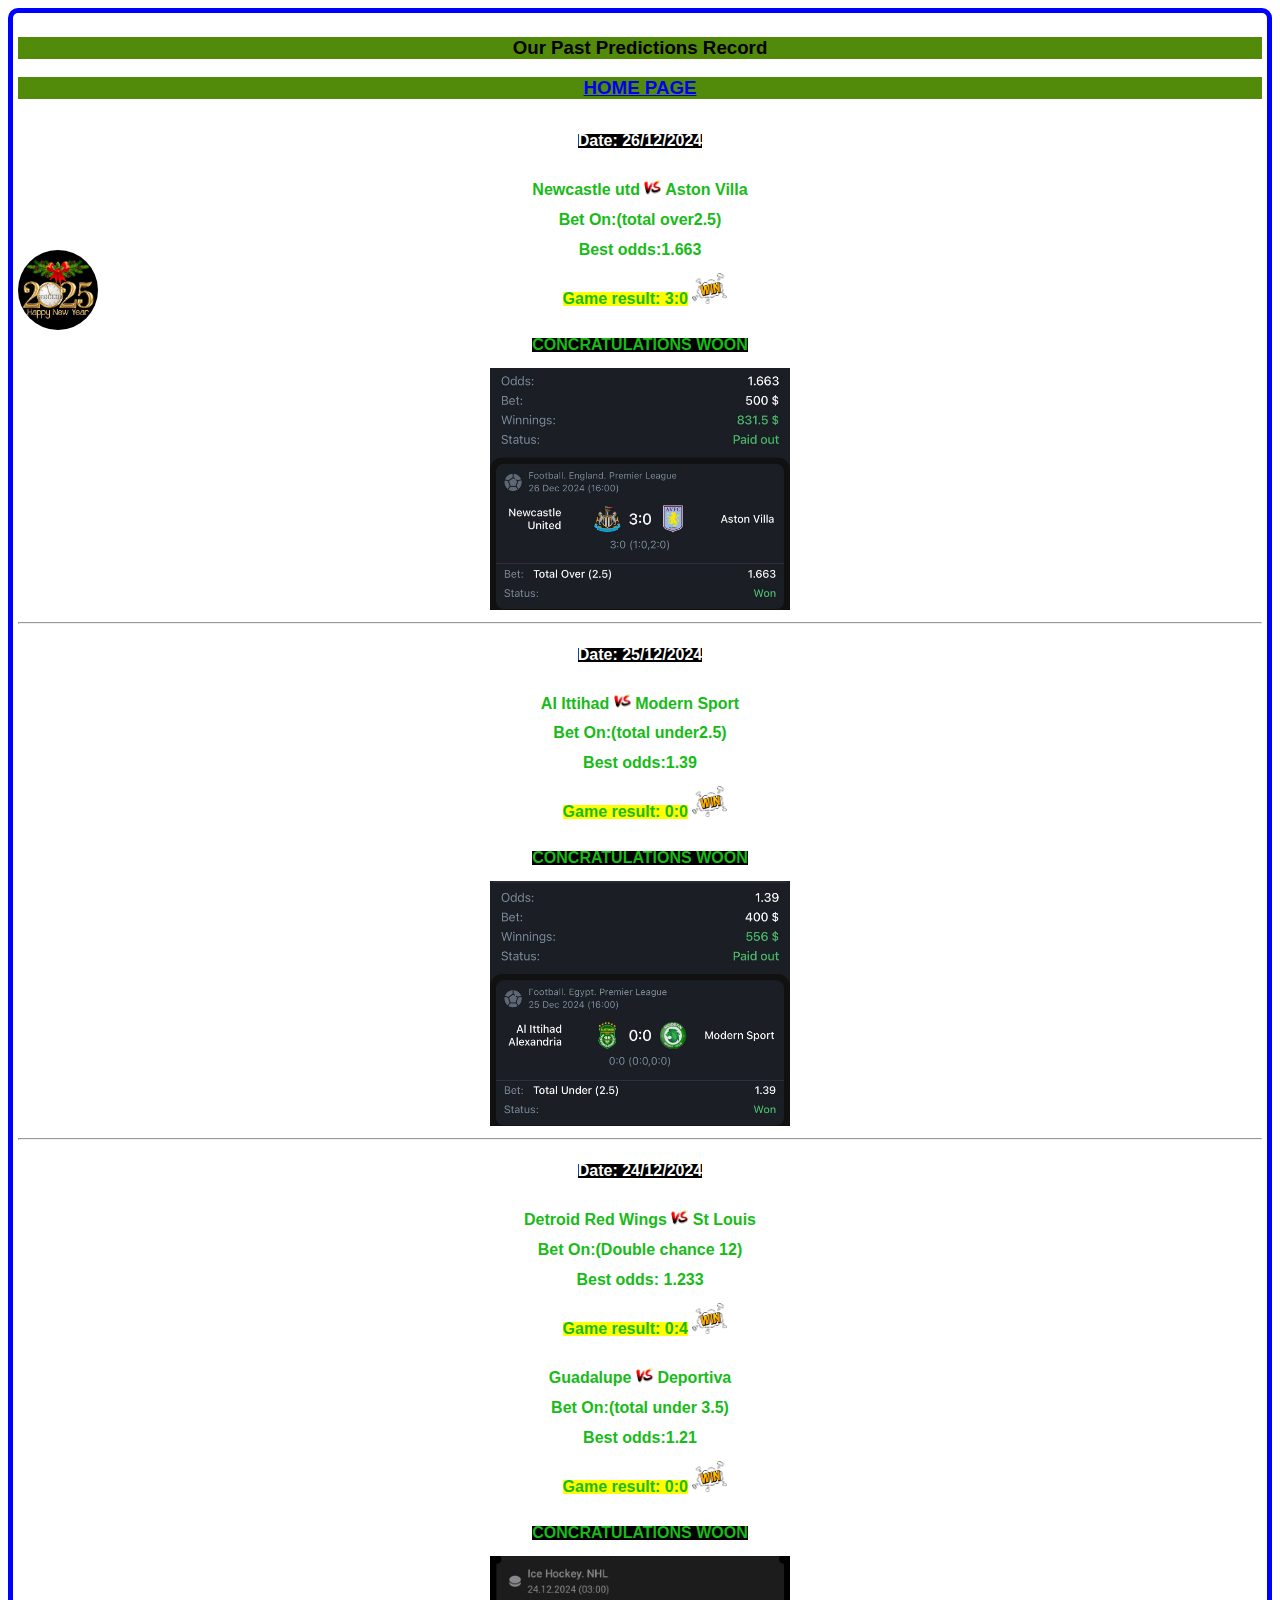
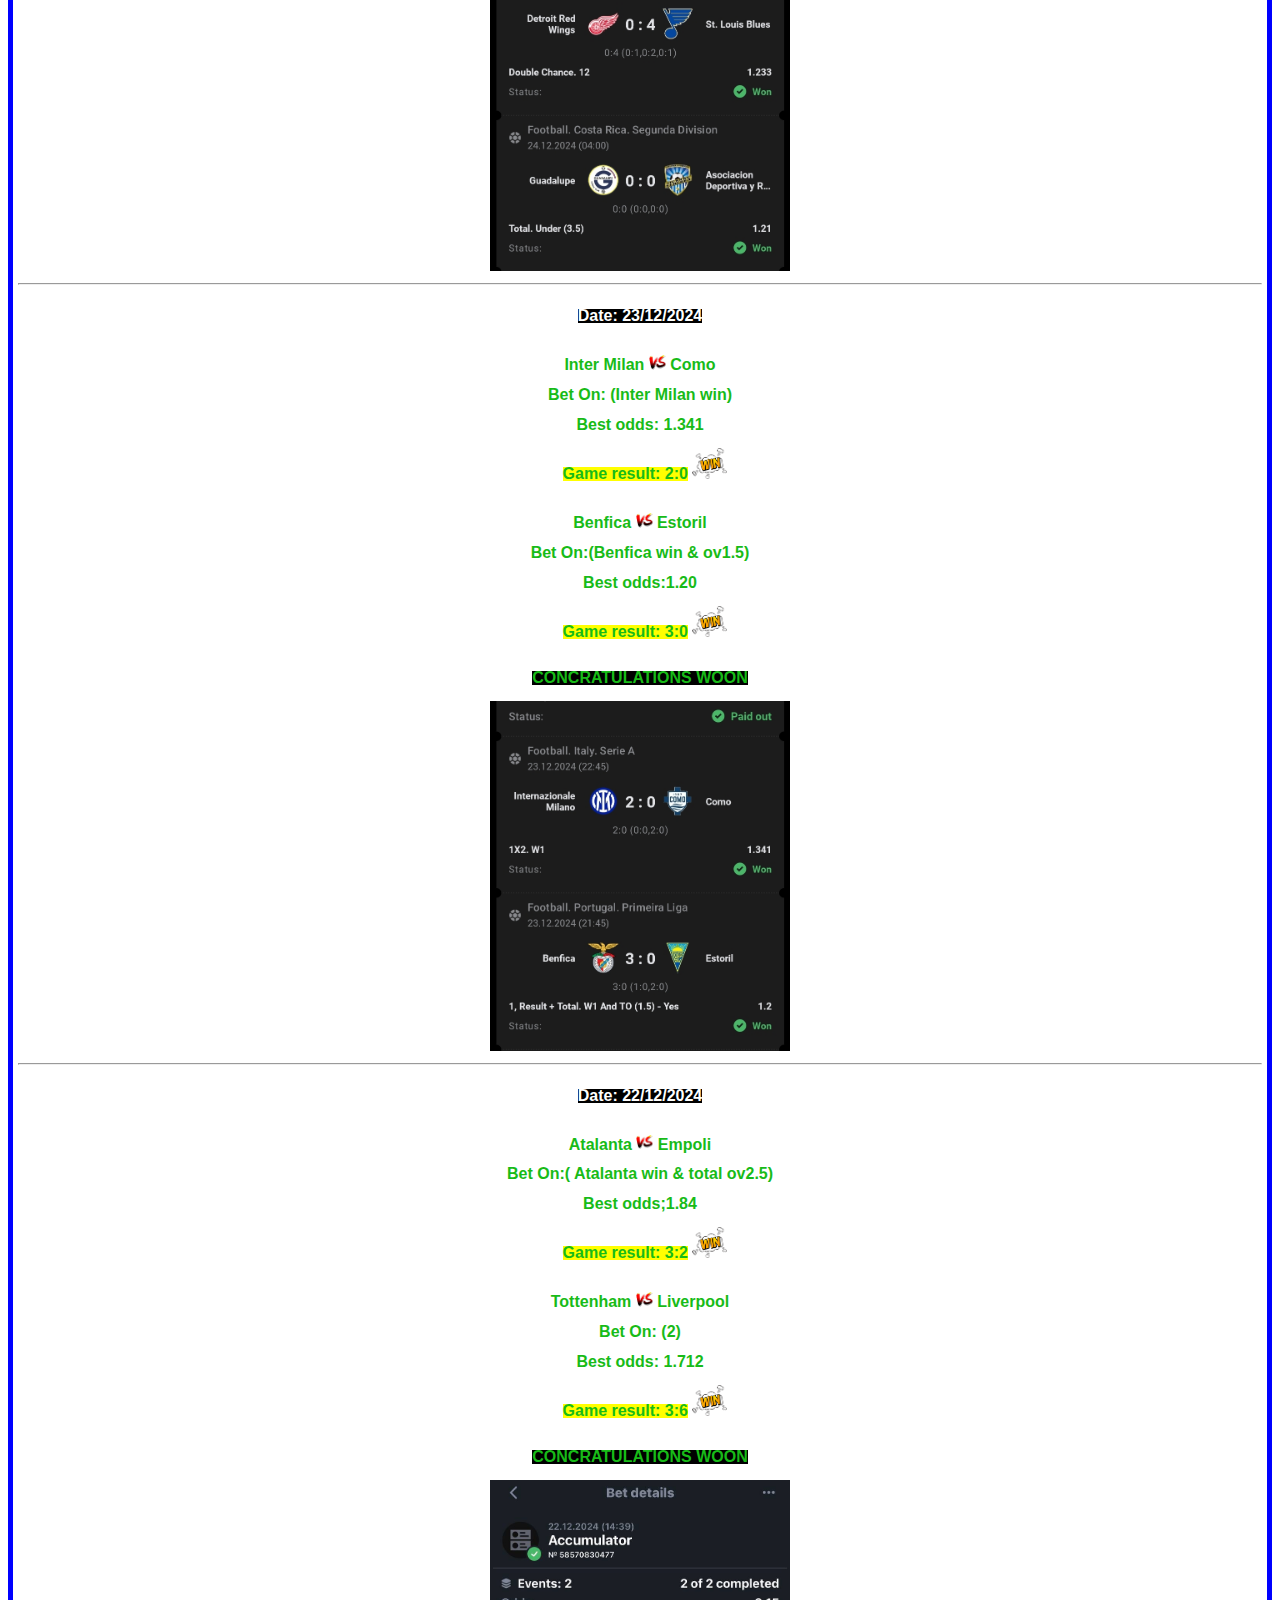
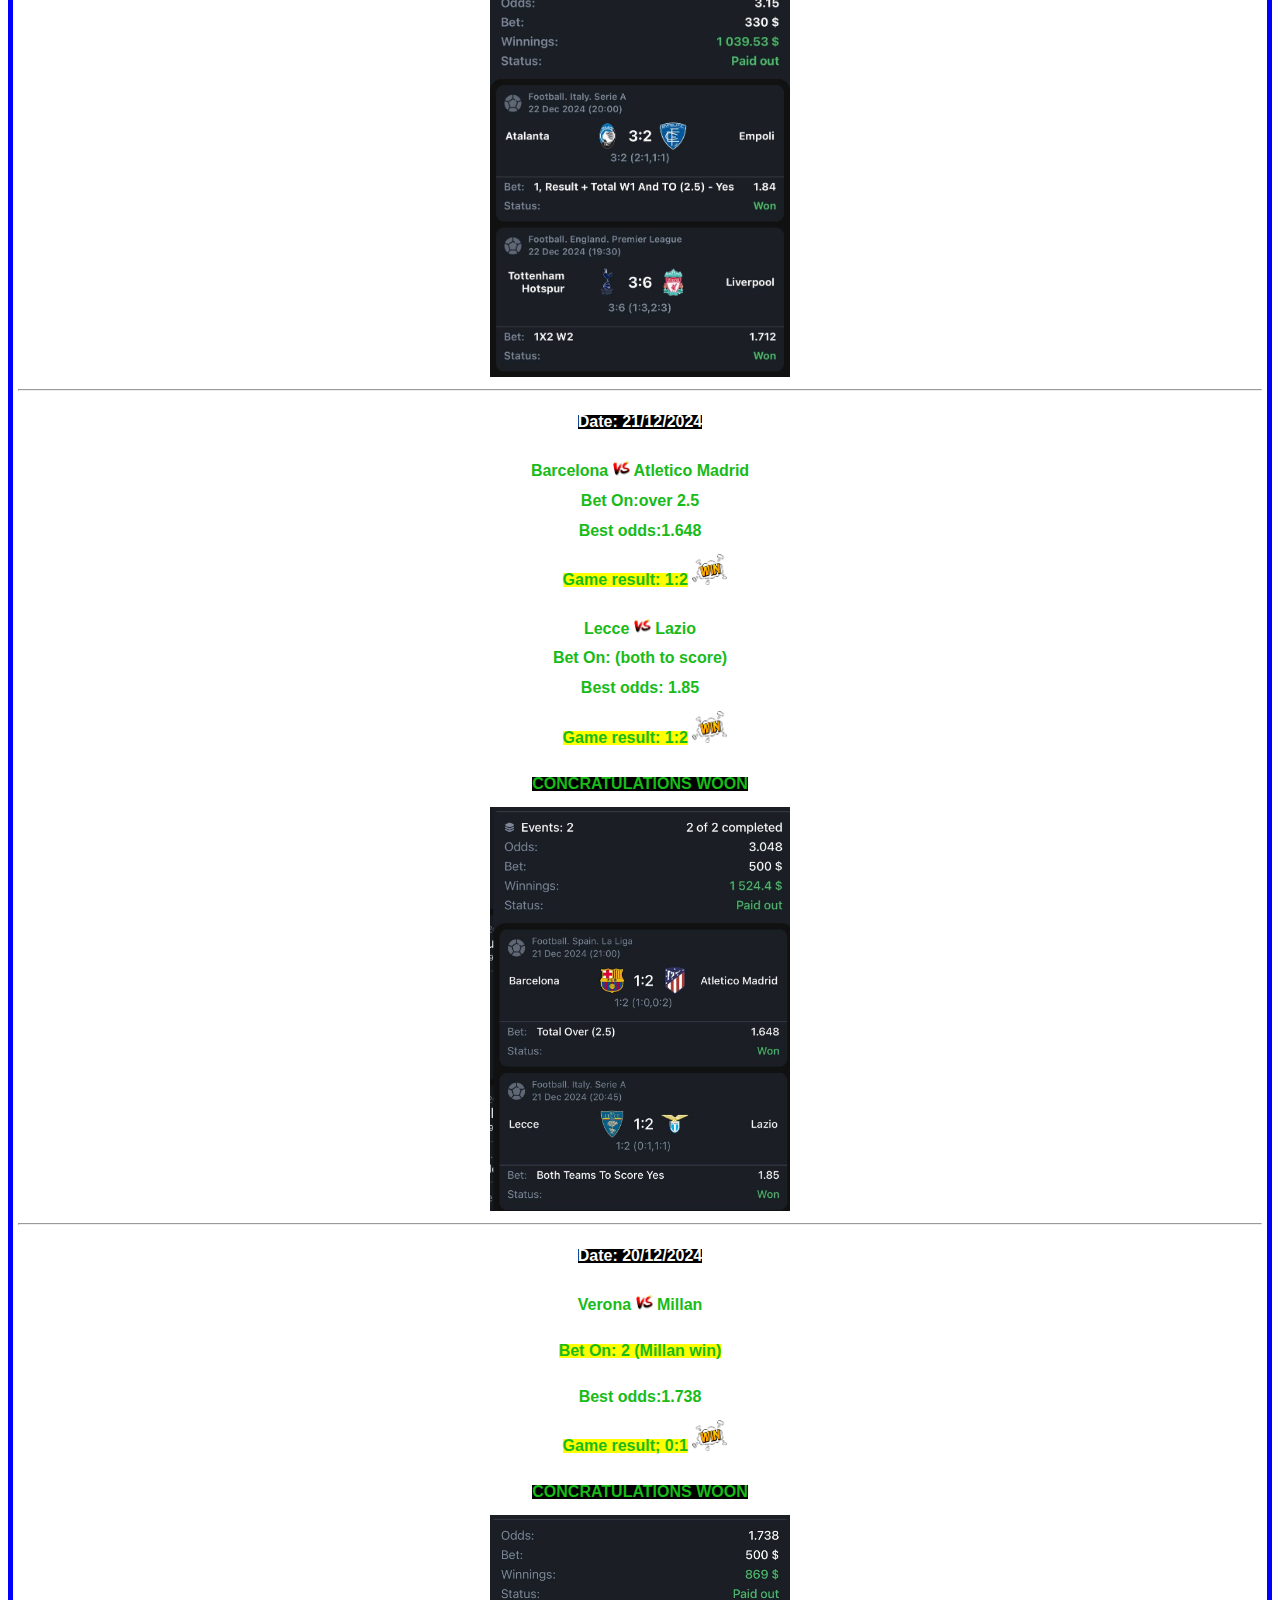
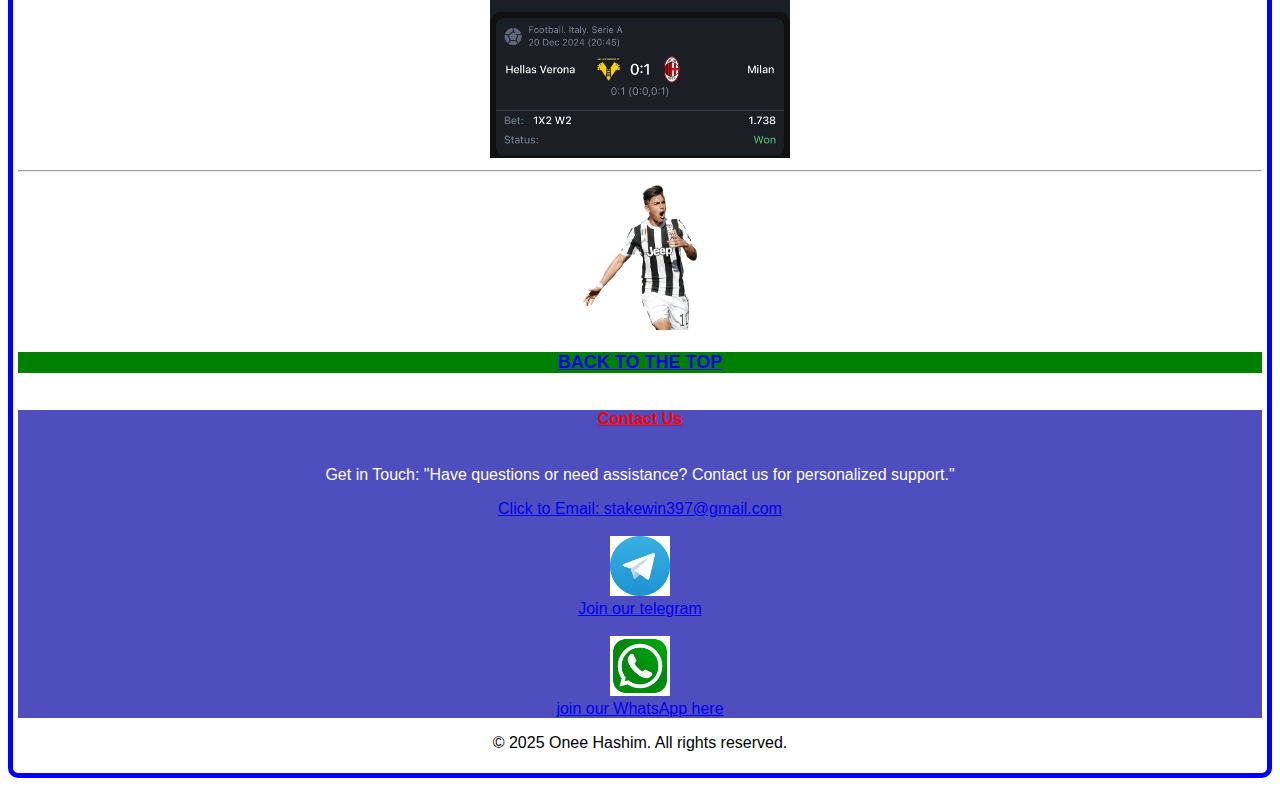
<file: Past-prediction.html>
<!DOCTYPE html>
<html lang="en">
<head>
    <meta charset="utf-8">
    <meta name="viewport" content="width=device-width, initial-scale=1.0">
    <meta name="keywords" content="fixed matche, today prediction, football prediction, sure odds, Football predictions, Sports betting tips, Winning football bets, Match previews and analysis, Expert betting insights">
    <meta name="description" content="StakeWin is one of the best free football prediction website in the world with over 98% accuracy rate. Let us win together at StakeWin...">
    <title>Past predictions results</title>


    <link rel="stylesheet" href="images/style.css">
   

</head>
<body>
  <div class="whole-body-div">
    <div class="Xmastree-div">
      <img class="happy-new-year-image" src="images/happynewyear2025.jpg" alt="image">
   </div>
    <div>
      <h3 class="new-page"> Our Past Predictions Record </h3>
    </div>
    <div>
      <a href="index.html"><h3 class="new-page2">HOME PAGE </h3></a>  
    </div>

    <div class="betsli1-info">
      <p class="date-played">
        Date: 26/12/2024
      </p>
      <p> Newcastle utd <img class="vs-image" src="images/vs-blade-black-panther-logo-hd-transparent-29.png" alt="image"> Aston Villa </p>
      <p>Bet On:(total over2.5) </p>
      <p>Best odds:1.663 </p>
      <p class="won-game">Game result: 3:0 </p>
      <img class="win-icon-image" src="images/win-win-vip-fixed-300x268.png" alt="image"><br>
      
      <p class="concratulation-won">CONCRATULATIONS WOON </p>
     
    </div>
    
    <div>
      <img class="betslip-image1" src="images/betslip262024.jpg" alt="betslip">
    </div>
    
     <hr>
  
    <div class="betsli1-info">
      <p class="date-played">
        Date: 25/12/2024
      </p>
      <p> AI Ittihad <img class="vs-image" src="images/vs-blade-black-panther-logo-hd-transparent-29.png" alt="image"> Modern Sport </p>
      <p>Bet On:(total under2.5) </p>
      <p>Best odds:1.39 </p>
      <p class="won-game">Game result: 0:0 </p>
      <img class="win-icon-image" src="images/win-win-vip-fixed-300x268.png" alt="image"><br>
      
      <p class="concratulation-won">CONCRATULATIONS WOON </p>
     
    </div>
    
    <div>
      <img class="betslip-image1" src="images/betslip252024.jpg" alt="betslip">
    </div>
    
     <hr>
  
    <div class="betsli1-info">
      <p class="date-played">
        Date: 24/12/2024
      </p>
      <p> Detroid Red Wings <img class="vs-image" src="images/vs-blade-black-panther-logo-hd-transparent-29.png" alt="image"> St Louis </p>
      <p>Bet On:(Double chance 12) </p>
      <p>Best odds: 1.233 </p>
      <p class="won-game">Game result: 0:4 </p>
      <img class="win-icon-image" src="images/win-win-vip-fixed-300x268.png" alt="image"><br>
      
      <p> Guadalupe <img class="vs-image" src="images/vs-blade-black-panther-logo-hd-transparent-29.png" alt="image"> Deportiva </p>
      <p>Bet On:(total under 3.5) </p>
      <p>Best odds:1.21 </p>
      <p class="won-game">Game result: 0:0 </p>
      <img class="win-icon-image" src="images/win-win-vip-fixed-300x268.png" alt="image"><br>
      
      <p class="concratulation-won">CONCRATULATIONS WOON </p>
     
    </div>
    
    <div>
      <img class="betslip-image1" src="images/betslip242024.jpg" alt="betslip">
    </div>
    
     <hr>
  
    <div class="betsli1-info">
      <p class="date-played">
        Date: 23/12/2024
      </p>
      <p> Inter Milan <img class="vs-image" src="images/vs-blade-black-panther-logo-hd-transparent-29.png" alt="image"> Como </p>
      <p>Bet On:  (Inter Milan win) </p>
      <p>Best odds: 1.341 </p>
      <p class="won-game">Game result: 2:0 </p>
      <img class="win-icon-image" src="images/win-win-vip-fixed-300x268.png" alt="image"><br>
      
      <p> Benfica <img class="vs-image" src="images/vs-blade-black-panther-logo-hd-transparent-29.png" alt="image"> Estoril </p>
      <p>Bet On:(Benfica win & ov1.5) </p>
      <p>Best odds:1.20 </p>
      <p class="won-game">Game result: 3:0 </p>
      <img class="win-icon-image" src="images/win-win-vip-fixed-300x268.png" alt="image"><br>
      
      <p class="concratulation-won">CONCRATULATIONS WOON </p>
     
    </div>
    
    <div>
      <img class="betslip-image1" src="images/betslip232024.jpg" alt="betslip">
    </div>
    
     <hr>
    <div class="betsli1-info">
      <p class="date-played">
        Date: 22/12/2024
      </p>
      <p> Atalanta <img class="vs-image" src="images/vs-blade-black-panther-logo-hd-transparent-29.png" alt="image"> Empoli </p>
      <p>Bet On:( Atalanta win & total ov2.5) </p>
      <p>Best odds;1.84 </p>
      <p class="won-game">Game result: 3:2 </p>
      <img class="win-icon-image" src="images/win-win-vip-fixed-300x268.png" alt="image">
      <p> Tottenham  <img class="vs-image" src="images/vs-blade-black-panther-logo-hd-transparent-29.png" alt="image"> Liverpool </p>
      <p>Bet On: (2) </p>
      <p>Best odds: 1.712 </p>
      <p class="won-game">Game result: 3:6 </p>
      <img class="win-icon-image" src="images/win-win-vip-fixed-300x268.png" alt="image"><br>
      
     
      <p class="concratulation-won">CONCRATULATIONS WOON </p>
    </div>
    <div>
      <img class="betslip-image1" src="images/betslip222024.jpg" alt="betslip">
    </div>   
     <hr>
  
    <div class="betsli1-info">
      <p class="date-played">
        Date: 21/12/2024
      </p>
      <p> Barcelona <img class="vs-image" src="images/vs-blade-black-panther-logo-hd-transparent-29.png" alt="image"> Atletico Madrid </p>
      <p>Bet On:over 2.5 </p>
      <p>Best odds:1.648 </p>
      <p class="won-game">Game result: 1:2 </p>
      <img class="win-icon-image" src="images/win-win-vip-fixed-300x268.png" alt="image">
      <p> Lecce <img class="vs-image" src="images/vs-blade-black-panther-logo-hd-transparent-29.png" alt="image"> Lazio </p>
      <p>Bet On: (both to score) </p>
      <p>Best odds: 1.85 </p>
      <p class="won-game">Game result: 1:2 </p>
      <img class="win-icon-image" src="images/win-win-vip-fixed-300x268.png" alt="image"><br>
      
     
      <p class="concratulation-won">CONCRATULATIONS WOON </p>
    </div>
    <div>
      <img class="betslip-image1" src="images/betslip212024.jpg" alt="betslip">
    </div>   
     <hr>
  
     <div class="betsli1-info">
      <p class="date-played">
        Date: 20/12/2024
      </p>
      <p>Verona
        <img class="vs-image" src="images/vs-blade-black-panther-logo-hd-transparent-29.png" alt="image"> 
         Millan
      </p>
      <p class="highlighter">Bet On: 2 (Millan win) </p>
      <p>Best odds:1.738 </p>
      <p class="won-game">Game result; 0:1 </p>
      <img class="win-icon-image" src="images/win-win-vip-fixed-300x268.png" alt="image"><br>
     
      <p class="concratulation-won">CONCRATULATIONS WOON </p>
    </div>
    <div>
      <img class="betslip-image1" src="images/betslip202024.jpg" alt="betslip">
    </div>   
     <hr>
  
  
    <div>
      <img class="soccer-player" src="images/vip-soccer-play-1x2-1.png.webp" alt="player">
    </div>
     
    <div>
      <p class="back-to-top">
        <a href="#">BACK TO THE TOP</a>
      </p>
       
    </div>
    <div class="final">
      <div>
         <h6>Contact Us</h6>
         <p>
            Get in Touch: "Have questions or need assistance? Contact us for personalized support."
         </p>
      </div>
      <div>
         <a class="project-finale" href="mailto:stakewin397@gmail.com">Click to Email: stakewin397@gmail.com</a><br><br>
         <a class="project-finale" href="https://t.me/Viralqualityassured"><img src="images/img.001.jpeg" alt="icon" width="60" height="30"><br> Join our telegram</a><br><br>
         <a class="project-finale" href="https://whatsapp.com/channel/0029VaEh8pU47Xe9JU93HY1w"><img src="images/whatsapp.png" alt="icon" width="60" height="30"><br> join our WhatsApp here</a><br>
          
         
      </div>
   </div>
  
     
  </div>
    <div>
        <p>
      &copy; 2025 Onee Hashim. All rights reserved.
        </p>
     
    </div>
  
</body>
</html>
</file>
<file: images/style.css>
body{
    border-style: solid;
    border-width: 5px;
    border-color: blue;
    border-radius: 10px;
     padding: 5px;
   text-align: center;
    font-family: Verdana, Geneva, Tahoma, sans-serif;
   }
.copyright-info{
     background-color: black;
     color: white;
}


 .first-header{
    text-align: center; 
    color: red;
    right: 14px;
    left: 14px;
    
    background-color: blue;
    vertical-align: middle;

 }
 strong{
     color: rgb(77, 67, 110); 
     font-size: small;
 }
 .ball-image{
  width: 1314px;
  height: 371px;
  max-width: 100%;
  height: auto; 

 }
 img{
  max-width: 100%;
  height: auto; 
 }
 .title-name{
  width: 1314px;
  max-width: 100%;
  height: auto; 


    
 }
 h3{background-color: rgb(82, 138, 10);

 }
 .new-page2:hover{
    color: red;
    background-color: blue;
 }
 .new-page2:active{
  color: rgb(21, 21, 180);
  background-color: yellow;
 }
 .emphasize{
    background-color: green; 
    color: white;

 }
 .mission,
 .mission-testmonial{

      font-weight: bold;
      font-size: medium;
 }
 .why-choose{
    color: white; 
    background-color: green;

 }
 
 
 em{
    font-weight: bold;
 }
 


.hashim{
 text-decoration: underline;
 color: green;
}

 
.full-results{
 text-decoration: underline;
}
.previous-prediction,
.top-link{
 font-weight: bold;
 background-color: green; 
 color: white;
 cursor: pointer;
}
.previous-prediction:hover,
.top-link:hover{
  background-color: black;
  color: orange;
}
.previous-prediction:active,
.top-link:active{
  background-color: orange;
  color: black;
}
.day-one{
 font-weight: bold;
}
.our-pricing{
 text-decoration: underline;
 color: blue;
 font-size: medium;
}
.payment-text{
 text-align: left;
}

h6{
color: red;
font-size: medium;
text-decoration: underline;
}


h5{
color: blue;
text-decoration: underline;
}

#box1{

width: 200px;
height: 40px;
background: black;
color: white;
font-size: large;
text-align: center;
display: inline-block;

/*
animation: mySlide;
animation-play-state: running;
animation-iteration-count: infinite;
animation-delay: 0s;
animation-timing-function: ease;
animation-duration: 5s;
*/
animation: 5s ease 0s infinite running myScale;

}
#box2{

   width: 200px;
   height: 40px;
   background: rgb(114, 16, 170);
   color: white;
   font-size: large;
   text-align: center;
   display: inline-block;
   
   /*
   animation: mySlide;
   animation-play-state: running;
   animation-iteration-count: infinite;
   animation-delay: 0s;
   animation-timing-function: ease;
   animation-duration: 5s;
   */
   animation: 5s ease 0s infinite running myScale;
   
   }
   

@keyframes myScale{
50%{transform: scale(0.5, 0.5);}
}
.business-advert{
background-color: yellowgreen;
font-style: italic;
}
.biginers-guide{
background-color: greenyellow;
font-weight: bold;
font-style: italic;
text-decoration: underline;

}
.profitable-bets{
  font-family: 'Franklin Gothic Medium', 'Arial Narrow', Arial, sans-serif;
  font-style: italic;
}

.education-article{
color: blueviolet;
}

.results-table{
   border: 4px;
   border-color: black;
}

 
 
 .mail{
   background-color: rgb(42, 42, 209);
   width: 100px;
   color: white;
   height: 25px;
   border-radius: 8px;
 }
 .click:hover,
 .mail:hover,
 .furaha:hover,
 .app:hover{
  color: purple;
  background-color: yellow;

 }
 .click:active,
 .mail:active,
 .furaha:active,
 .app:active{
  color: rgb(16, 170, 16);
  background-color: orangered;

 }
 .click{
   font-weight: bold;
 }
 
 .furaha{
   background-color: white;
   color: rgb(29, 29, 156);
   border-radius: 8px;
   height: 25px;
   width: 120px;
 }
 .app{
   color: white;
   background-color: rgb(62, 233, 62);
   border-radius: 8px;
   width: 100px;
   height: 25px;
 }
 .final{
  background-color: rgb(78, 78, 190);
  color: white;
 }
 .soccer-player{
  height: 150px;
 }
 .november{
  border: 2px;
  border-color: blue;
}
.betsli1-info{
  line-height: 14px;
  font-weight: bold;
  font-size: 16px;
  color: rgb(24, 187, 24);
}
.today-betsli1-info{
  color: black
}
.date-played{
  background-color: black;
  color: white;
  display: inline-block;

}
.the-score{
  display: inline-block;
  

}
.win-icon-image{
  width: 35px;
  
  
}
.vs-image{
  width: 17px;
}
.won-game{
  margin-left: 10px;
  display: inline-block;
}
.concratulation-won{
  background-color: black;
  display: inline-block;
}
.project-finale:hover{
  color: white;

}
.project-finale:active{
  color: yellow;

}
.back-to-top{
  background-color: green;
  color: white;
  font-weight: bold;
  font-size: large;

}
.back-to-top:active{
  background-color: black;
  color: orange;
}
.back-to-top:hover{
  background-color: orange;
  color: black;
  

}
.won-game,
.highlighter{
  background-color: yellow;
  display: inline-block;
}
.betslip-image1{
  width: 300px;
}
.whole-body-div{
  position: relative;
}
.Xmastree-div{
   top: 250px;
  position: fixed;
}
.happy-new-year-image{
  width: 80px;
  border-radius: 40px;
  object-fit: cover;
}
</file>
<file: images/table-styles.css>
.table-container {
  width: 100%;
  overflow-x: auto;
  font-size: 12px;
  font-weight: bold;
}

table {

  background-color: rgb(219, 146, 159);
  width: 100%;
  border-collapse: collapse;
  min-width: 300px;
}

th, td {
  border: 4px solid #1a1818;
  padding: 4px;
  text-align: left;
}

th {
  background-color: #4CAF50;
  color: white;
}
.today-prediction{
  color: rgb(235, 51, 51);
  background-color: white;
  font-weight: bold;
}
.home-away{
background-color: black;
color: white;
}
.today-prediction-date{
  background-color: red;
  display: inline-block;

}
@media (max-width: 760px) {
  body {
    font-size: 13px; /* Adjust for tablets */
  }
}

@media (max-width: 480px) {
  body,h2,h3,h4,h5,h6 {
    font-size: 12px; /* Adjust for smartphones */
  }
}

@media (max-width: 600px) {
  th, td, table {
      padding: 2px;
      font-size: 11px;
  }
}
</file>
